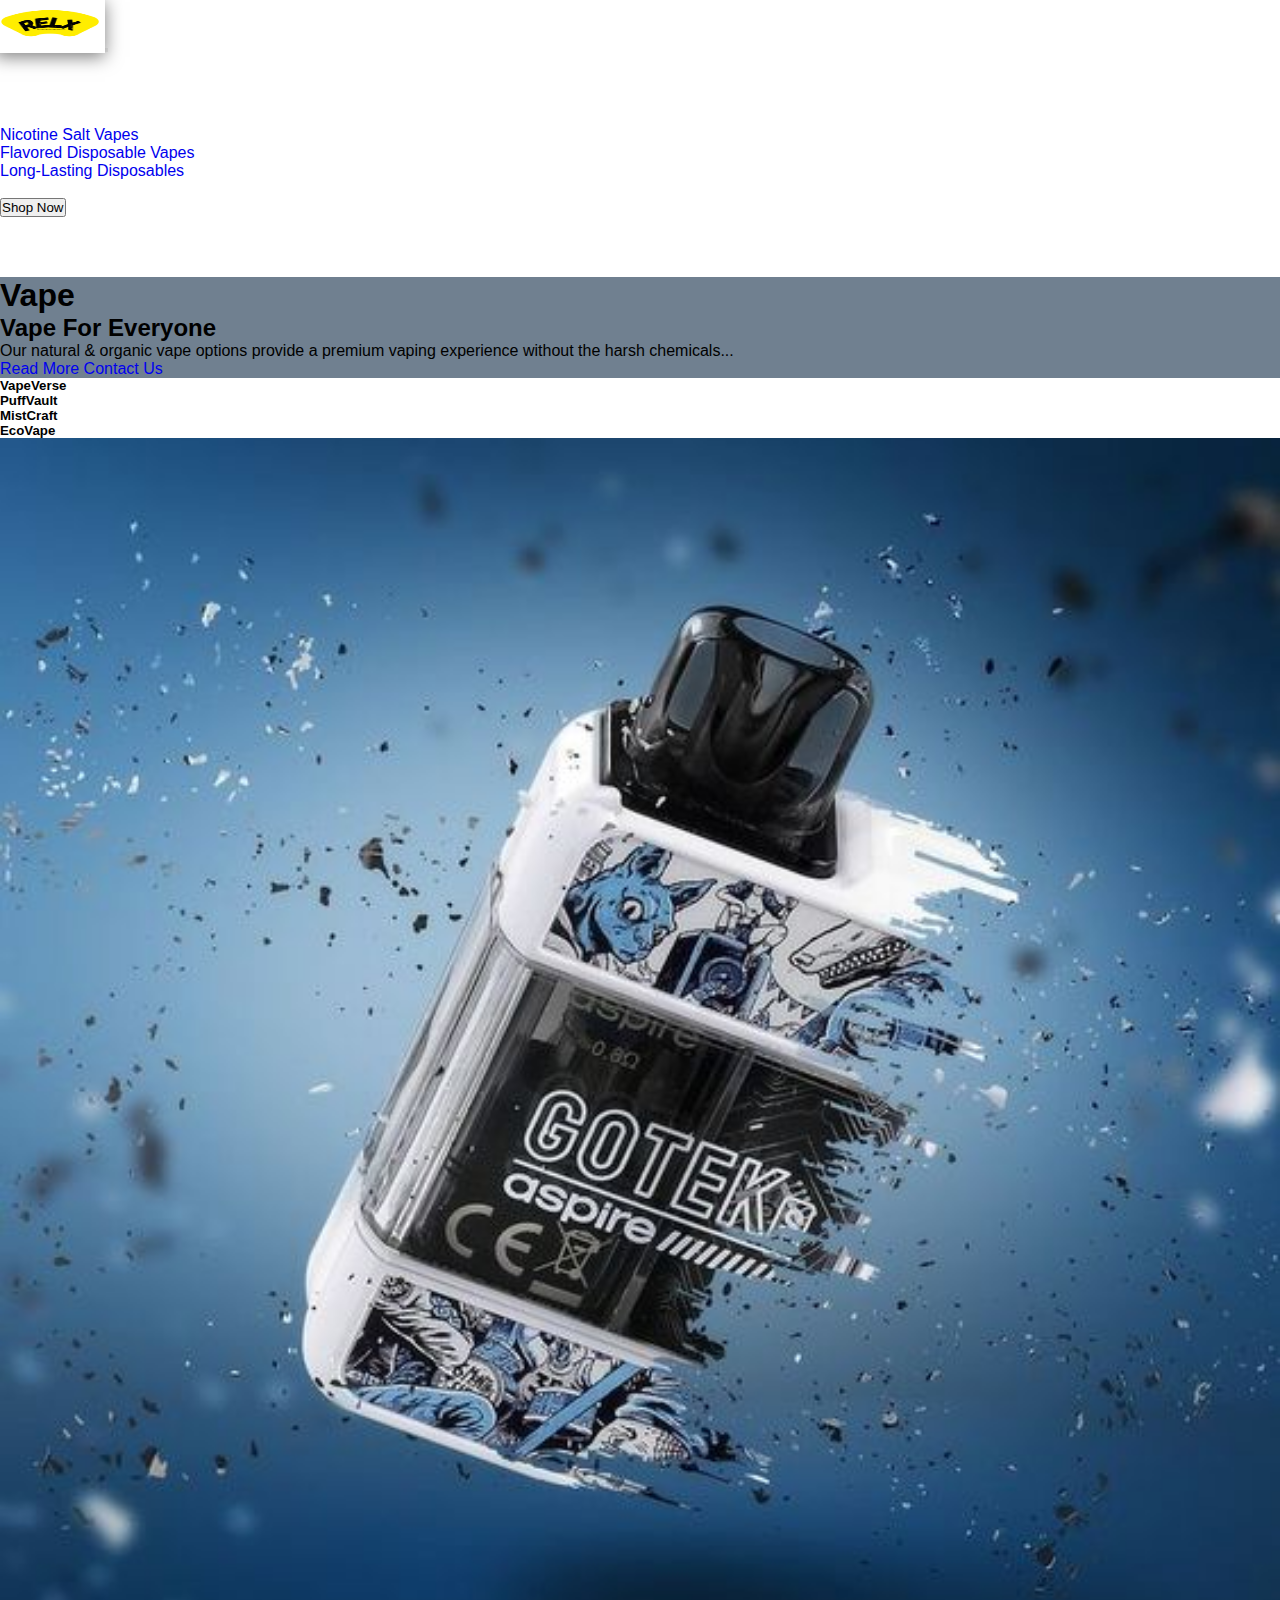
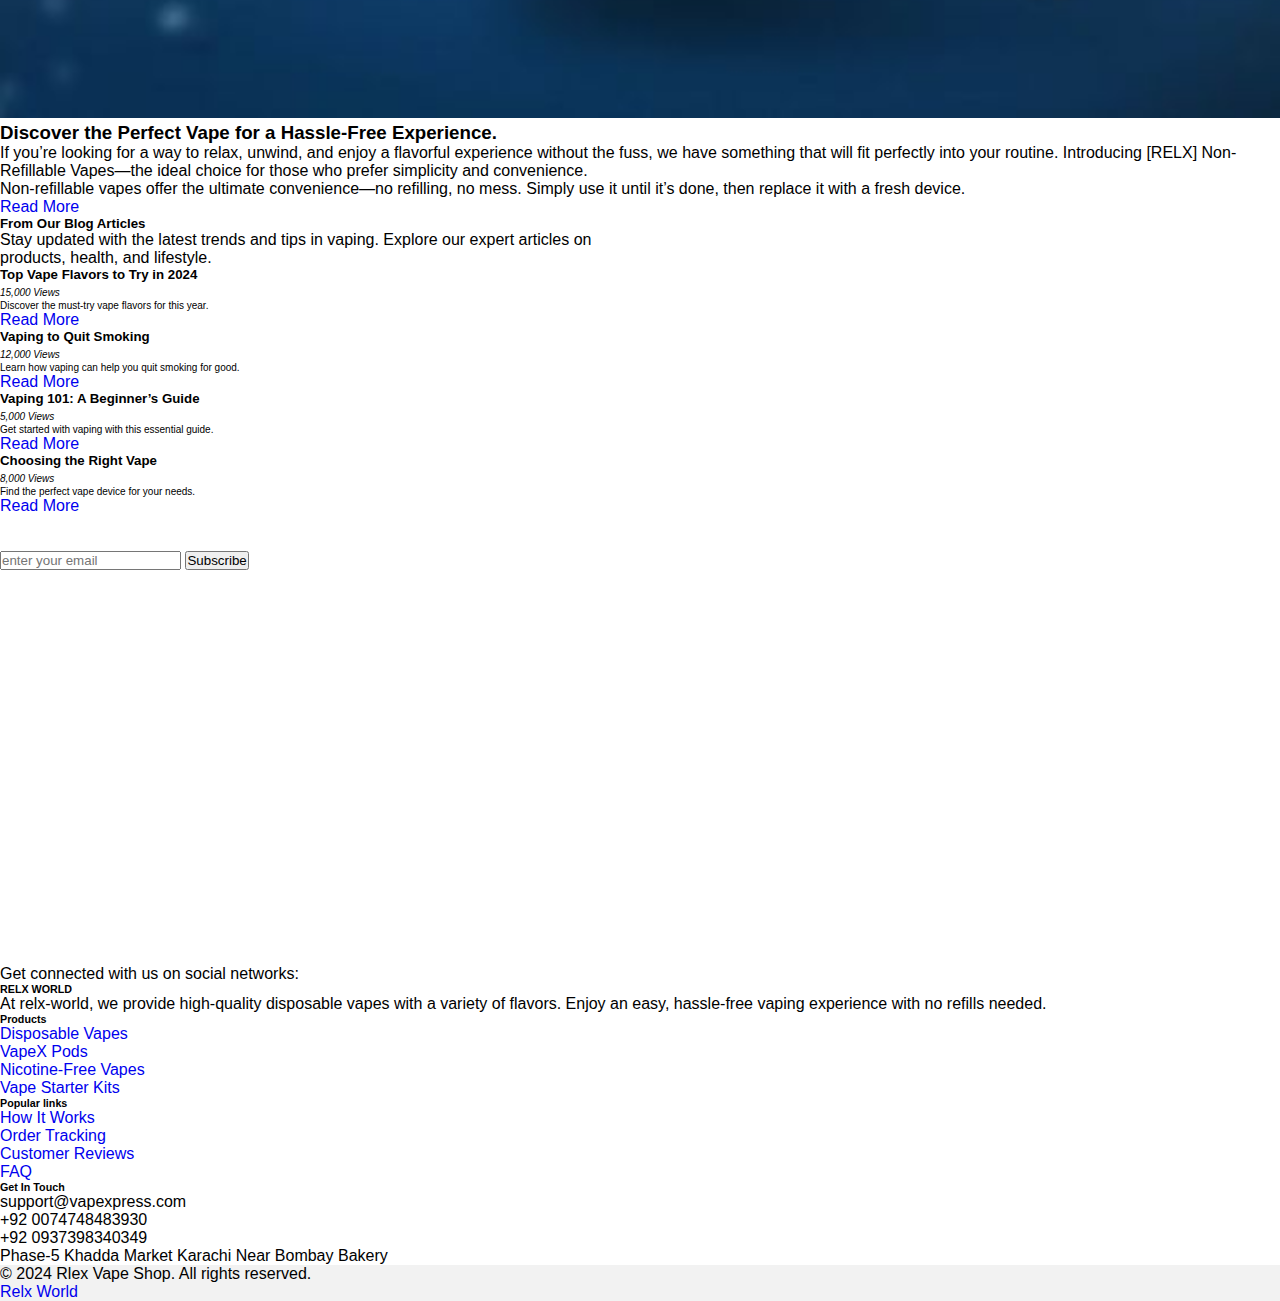
<file: index.html>
<!DOCTYPE html>
  <html lang="en">
    <head>
      <meta charset="UTF-8">
      <meta name="viewport" content="width=device-width, initial-scale=1.0">
      <title>Rlex Vape Shop</title>
      <link rel="icon" href="images/favion.jpg">
      <!-- Font Awesome -->
      <link rel="stylesheet" href="https://cdnjs.cloudflare.com/ajax/libs/font-awesome/6.7.1/css/all.min.css" integrity="sha512-5Hs3dF2AEPkpNAR7UiOHba+lRSJNeM2ECkwxUIxC1Q/FLycGTbNapWXB4tP889k5T5Ju8fs4b1P5z/iB4nMfSQ==" crossorigin="anonymous" referrerpolicy="no-referrer" />
      <!-- External CSS -->
      <link rel="stylesheet" href="style.css">
      <!-- Bootstrap -->
      <link href="https://cdn.jsdelivr.net/npm/bootstrap@5.0.2/dist/css/bootstrap.min.css" rel="stylesheet" integrity="sha384-EVSTQN3/azprG1Anm3QDgpJLIm9Nao0Yz1ztcQTwFspd3yD65VohhpuuCOmLASjC" crossorigin="anonymous">
      <!-- Animate.css -->
      <link rel="stylesheet" href="https://cdnjs.cloudflare.com/ajax/libs/animate.css/4.1.1/animate.min.css">
      <!-- JQuery -->
      <script src="https://code.jquery.com/jquery-3.6.0.min.js"></script>
    </head>
    <style>
      #button:focus{
        outline: none !important;
        box-shadow: none !important;
        border: none !important;
      }
      @keyframes slideFromRight {
          0% {
            transform: translateX(100%);
            opacity: 0;
          }
          100% {
            transform: translateX(0);
            opacity: 1;
          }
        }

        .animate-slide-right {
          animation: slideFromRight 1s ease-out;
        }
    </style>
  <body>
    <nav class="navbar navbar-expand-lg bg-dark fixed-top">
      <div class="container-fluid">
        <a class="navbar-brand" href="index.html">
          <img src="images/logo.png" class="img-fluid" style="width: 100px; height: 50px;" alt="Logo">
        </a>
        <button class="navbar-toggler" type="button" data-bs-toggle="collapse" data-bs-target="#navbarNav" aria-controls="navbarNav" aria-expanded="false" aria-label="Toggle navigation">
          <i class="fa-solid fa-bars"></i>
        </button>
        <div class="collapse navbar-collapse" id="navbarNav">
          <ul class="navbar-nav ms-auto me-5 mb-2 mb-lg-0">
            <li class="nav-item"><a class="nav-link" href="index.html">Home</a></li>
            <li class="nav-item"><a class="nav-link" href="about.html">About Us</a></li>
            <li class="nav-item"><a class="nav-link" href="product.html">Products</a></li>
            <li class="nav-item dropdown">
              <a class="nav-link dropdown-toggle" href="#" id="categoriesDropdown" role="button" data-bs-toggle="dropdown" aria-expanded="false">Categories</a>
              <ul class="dropdown-menu" aria-labelledby="categoriesDropdown">
                <li><a class="dropdown-item" href="categoryOne.html">Nicotine Salt Vapes</a></li>
                <li><a class="dropdown-item" href="categoryTwo.html">Flavored Disposable Vapes</a></li>
                <li><a class="dropdown-item" href="categoryThree.html">Long-Lasting Disposables</a></li>
              </ul>
            </li>
            <li class="nav-item"><a class="nav-link" href="contact.html">Contact Us</a></li>
            <button id="button" class="btn btn-outline-primary py-2 px-4">Shop Now</button>
          </ul>
        </div>
      </div>
    </nav>
  <!-- main Section  -->
  <div class="container-fluid py-5" style="background-color: slategray; margin-top: 60px;">
    <div class="row py-5 align-items-center">
      <div class="col-lg-6">
        <h1 class="fw-bolder animate__animated animate__bounce">Vape</h1>
        <h2 class="fw-bold animate__animated animate__bounce">Vape For Everyone</h2>
        <p class="fw-light animate-slide-right">Our natural & organic vape options provide a premium vaping experience without the harsh chemicals...</p>
        <div class="d-flex">
          <a href="readMore.html" class="btn btn-outline-dark py-2 px-4 me-3">Read More</a>
          <a href="contact.html" class="btn btn-outline-dark py-2 px-4">Contact Us</a>
        </div>
      </div>
    </div>
  </div>
  
  <!-- Three Card icons -->
  <div class="container-fluid py-3 mb-5">
    <div class="row">
      <div class="col-lg-3 col-md-6 col-sm-12 mb-2">
        <div class="position-relative bg-dark text-center p-3">
          <div class="border py-5 px-3">
            <i class="fas fa-cloud fa-3x text-primary animated jello infinite"></i>
            <h5 class="text-white mb-0">VapeVerse</h5>
          </div>
        </div>
      </div>
      <div class="col-lg-3 col-md-6 col-sm-12 mb-2">
        <div class="position-relative bg-dark text-center p-3">
          <div class="border py-5 px-3">
            <i class="fas fa-box fa-3x text-primary animated jello infinite"></i>
            <h5 class="text-white mb-0">PuffVault</h5>
          </div>
        </div>
      </div>
      <div class="col-lg-3 col-md-6 col-sm-12 mb-2">
        <div class="position-relative bg-dark text-center p-3">
          <div class="border py-5 px-3">
            <i class="fas fa-wind fa-3x text-primary animated jello infinite"></i>
            <h5 class="text-white mb-0">MistCraft</h5>
          </div>
        </div>
      </div>
      <div class="col-lg-3 col-md-6 col-sm-12">
        <div class="position-relative bg-dark text-center p-3">
          <div class="border py-5 px-3">
            <i class="fas fa-leaf fa-3x text-primary animated jello infinite"></i>
            <h5 class="text-white mb-0">EcoVape</h5>
          </div>
        </div>
      </div>
    </div>
  </div>
  <!-- Discover section -->
  <div class="container-fluid py-5">
    <div class="row g-3">
      <div class="col-lg-6 col-md-6 col-sm-12">
        <img src="images/vape-6.jpg" alt="" style="width: 100%;">
      </div>
      <div class="col-lg-6 col-md-6 col-sm-12">
        <div class="content">
          <h3 class="text-uppercase fw-bold">Discover the Perfect Vape <span class="text-primary">for a Hassle-Free Experience.</span></h3>
          <p>If you’re looking for a way to relax, unwind, and enjoy a flavorful experience without the fuss, we have something that will fit perfectly into your routine. Introducing [RELX] Non-Refillable Vapes—the ideal choice for those who prefer simplicity and convenience.</p>  
          <p class="d-none d-md-block ">Non-refillable vapes offer the ultimate convenience—no refilling, no mess. Simply use it until it’s done, then replace it with a fresh device. </p>
          <a href="readMore.html" class="animated jello infinite fw-bold btn btn-outline-dark">Read More</a>
        </div>
      </div>
    </div>
  </div>
  <!-- benificts of vape section -->
  <div class="container-fluid">
    <div class="container py-5">
      <div class="mx-auto text-center mb-5" style="max-width: 600px;">
        <h5 class="fw-bold">From Our <span class="text-primary fw-bold">Blog Articles</span></h5>
        <p class="fw-bold">Stay updated with the latest trends and tips in vaping. Explore our expert articles on products, health, and lifestyle.</p>
      </div>
      <div class="row g-4 text-align-center">
        <div class="col-lg-3 col-md-6 col-sm-12">
          <div class="card">
            <div class="card-body feature-item">
              <h5 class="fw-bold">Top Vape Flavors to Try in 2024</h5>
              <div class="d-flex">
                <i class="fa-solid fa-eye mt-2 ms-1 text-muted mb-2"><span class="ms-1">15,000 Views</span></i>
              </div>
              <p class="text-muted fw-bold" style="font-size: 10px;">Discover the must-try vape flavors for this year.</p>
              <a href="readMore.html" id="button" class="animated jello infinite btn btn-outline-dark">Read More</a>
            </div>
          </div>
        </div>
        <div class="col-lg-3 col-md-6 col-sm-12">
          <div class="card">
            <div class="card-body feature-item">
              <h5 class="fw-bold">Vaping to Quit Smoking</h5>
              <div class="d-flex">
                <i class="fa-solid fa-eye mt-2 ms-1 text-muted mb-2"><span class="ms-1">12,000 Views</span></i>
              </div>
              <p class="text-muted fw-bold" id="button" style="font-size: 10px;">Learn how vaping can help you quit smoking for good.</p>
              <a href="readMore.html" class="animated jello infinite btn btn-outline-dark">Read More</a>
            </div>
          </div>
        </div>
        <div class="col-lg-3 col-md-6 col-sm-12">
          <div class="card">
            <div class="card-body feature-item">
              <h5 class="fw-bold">Vaping 101: A Beginner’s Guide</h5>
              <div class="d-flex">
                <i class="fa-solid fa-eye mt-2 ms-1 text-muted mb-2"><span class="ms-1">5,000 Views</span></i>
              </div>
              <p class="text-muted fw-bold" style="font-size: 10px;">Get started with vaping with this essential guide.</p>
              <a href="readMore.html" id="button" class="animated jello infinite btn btn-outline-dark">Read More</a>
            </div>
          </div>
        </div>
        <div class="col-lg-3 col-md-6 col-sm-12">
          <div class="card">
            <div class="card-body feature-item">
              <h5 class="fw-bold">Choosing the Right Vape </h5>
              <div class="d-flex">
                <i class="fa-solid fa-eye mt-2 ms-1 text-muted mb-2"><span class="ms-1">8,000 Views</span></i>
              </div>
              <p class="text-muted fw-bold" style="font-size: 10px;">Find the perfect vape device for your needs.</p>
              <a href="readMore.html" id="button" class="animated jello infinite btn btn-outline-dark">Read More</a>
            </div>
          </div>
        </div>
      </div>
    </div>
  </div>
  <!-- Your existing subscription form in index.html -->
  <div class="container-fluid mb- py-5 bg-dark" style="width: 100%; height: 50vh;">
    <div class="container">
      <div class="text-center">
        <h4 style="color: white;" class="fw-bold mt-3">Let's Subscribe To The Newsletter</h4>
        <p class="text-md-e" style="color: white;">Subscribe now to get a 30% discount on any of our products</p>
        <div class="input-group">
          <input type="email" id="emailInput" class="form-control" placeholder="enter your email" required>
          <span class="input-group-text">
            <i class="fas fa-envelope animated jello infinite"></i>
          </span>
          <button class="btn btn-outline-light" id="subscribeButton"  onclick="handleSubscription()">Subscribe</button>
        </div>
      </div>
    </div>
  </div>
  <!-- footer section -->
  <footer class="text-center text-lg-start bg-dark text-muted">
    <!-- Section: Social media -->
    <section class="d-flex justify-content-center justify-content-lg-between p-4 border-bottom">
      <div class="me-5 d-none d-lg-block">
        <span>Get connected with us on social networks:</span>
      </div>
      <div>
        <a href="" class="me-4 text-reset">
          <i class="fab fa-facebook-f  animated jello infinite"></i>
        </a>
        <a href="" class="me-4 text-reset">
          <i class="fab fa-twitter  animated jello infinite"></i>
        </a>
        <a href="" class="me-4 text-reset">
          <i class="fab fa-google  animated jello infinite"></i>
        </a>
        <a href="" class="me-4 text-reset">
          <i class="fab fa-instagram  animated jello infinite"></i>
        </a>
        <a href="" class="me-4 text-reset">
          <i class="fab fa-linkedin  animated jello infinite "></i>
        </a>
      </div>
    </section>    
    <section>
      <div class="container text-center text-md-start mt-5">
        <div class="row mt-3">
          <div class="col-md-3 col-lg-4 col-xl-3 mx-auto mb-4">
            <h6 class="text-uppercase fw-bold mb-4 d-flex">
              <p class="text-white text-muted">RELX WORLD</p>
            </h6>
            <p>
              At relx-world, we provide high-quality disposable vapes with a variety of flavors. Enjoy an easy, hassle-free vaping experience with no refills needed.
            </p>
          </div>
          <div class="col-md-2 col-lg-2 col-xl-2 mx-auto mb-4">
            <h6 class="text-uppercase fw-bold mb-4 text-white text-muted">
              Products
            </h6>
            <p>
              <a href="#!" class="text-reset text-decoration-none">Disposable Vapes</a>
            </p>
            <p>
              <a href="#!" class="text-reset text-decoration-none">VapeX Pods</a>
            </p>
            <p>
              <a href="#!" class="text-reset text-decoration-none">Nicotine-Free Vapes</a>
            </p>
            <p>
              <a href="#!" class="text-reset text-decoration-none">Vape Starter Kits</a>
            </p>
          </div>
          <div class="col-md-3 col-lg-2 col-xl-2 mx-auto mb-4">
            <!-- Links -->
            <h6 class="text-uppercase fw-bold mb-4 text-white text-muted">
              Popular links
            </h6>
            <p>
              <a href="#!" class="text-reset text-decoration-none">How It Works</a>
            </p>
            <p>
              <a href="#!" class="text-reset text-decoration-none">Order Tracking</a>
            </p>
            <p>
              <a href="#!" class="text-reset text-decoration-none">Customer Reviews</a>
            </p>
            <p>
              <a href="#!" class="text-reset text-decoration-none">FAQ</a>
            </p>
          </div>
          <div class="col-md-4 col-lg-3 col-xl-3 mx-auto mb-md-0 mb-4">
            <h6 class="text-uppercase fw-bold mb-4 text-white text-muted">Get In Touch</h6>
            <p>
              <i class="fas fa-envelope me-3"></i>
              support@vapexpress.com
            </p>
            <p><i class="fas fa-phone me-3"></i> +92 0074748483930</p>
            <p><i class="fas fa-print me-3"></i> +92 0937398340349</p>
            <p><i class="fas fa-home me-3"></i> Phase-5 Khadda Market Karachi Near Bombay Bakery</p>
          </div>
        </div>
      </div>
    </section>
    <div class="text-center p-4  animated jello "  style="background-color: rgba(0, 0, 0, 0.05);">
      <p class="text-light ">© 2024 Rlex Vape Shop. All rights reserved.</p>
      <a target="_blank" class="text-reset fw-bold text-decoration-none " href="ahmedrazakhan1111.github.io/RelxKarachi">Relx World</a>
    </div>
    <a href="#" class="btn btn-lg btn-dark back-to-top"><i class="fa-solid fa-arrow-up"></i></a>
  </footer>

  <!-- javaScript cdn -->
  <script src="https://cdn.jsdelivr.net/npm/bootstrap@5.0.2/dist/js/bootstrap.min.js" integrity="sha384-cVKIPhGWiC2Al4u+LWgxfKTRIcfu0JTxR+EQDz/bgldoEyl4H0zUF0QKbrJ0EcQF" crossorigin="anonymous"></script>
  <script type="text/javascript" src="https://cdn.emailjs.com/dist/email.min.js"></script>

    <script>
      $(window).on('load', function() {
      const header = $("#header");
      const subHeader = $("#subHeader");
      header.addClass("animate__animated animate__slideInRight");
      subHeader.addClass("animate__animated animate__slideInRight");
  });
  function handleSubscription() { 
          const emailInput = document.getElementById('emailInput').value;

          if (emailInput === "") {
            alert("Please enter your email.");
            return;
          }
          window.location.href = "congurates.html";
        }
      ;
    </script>
  </body>
</html>
</file>
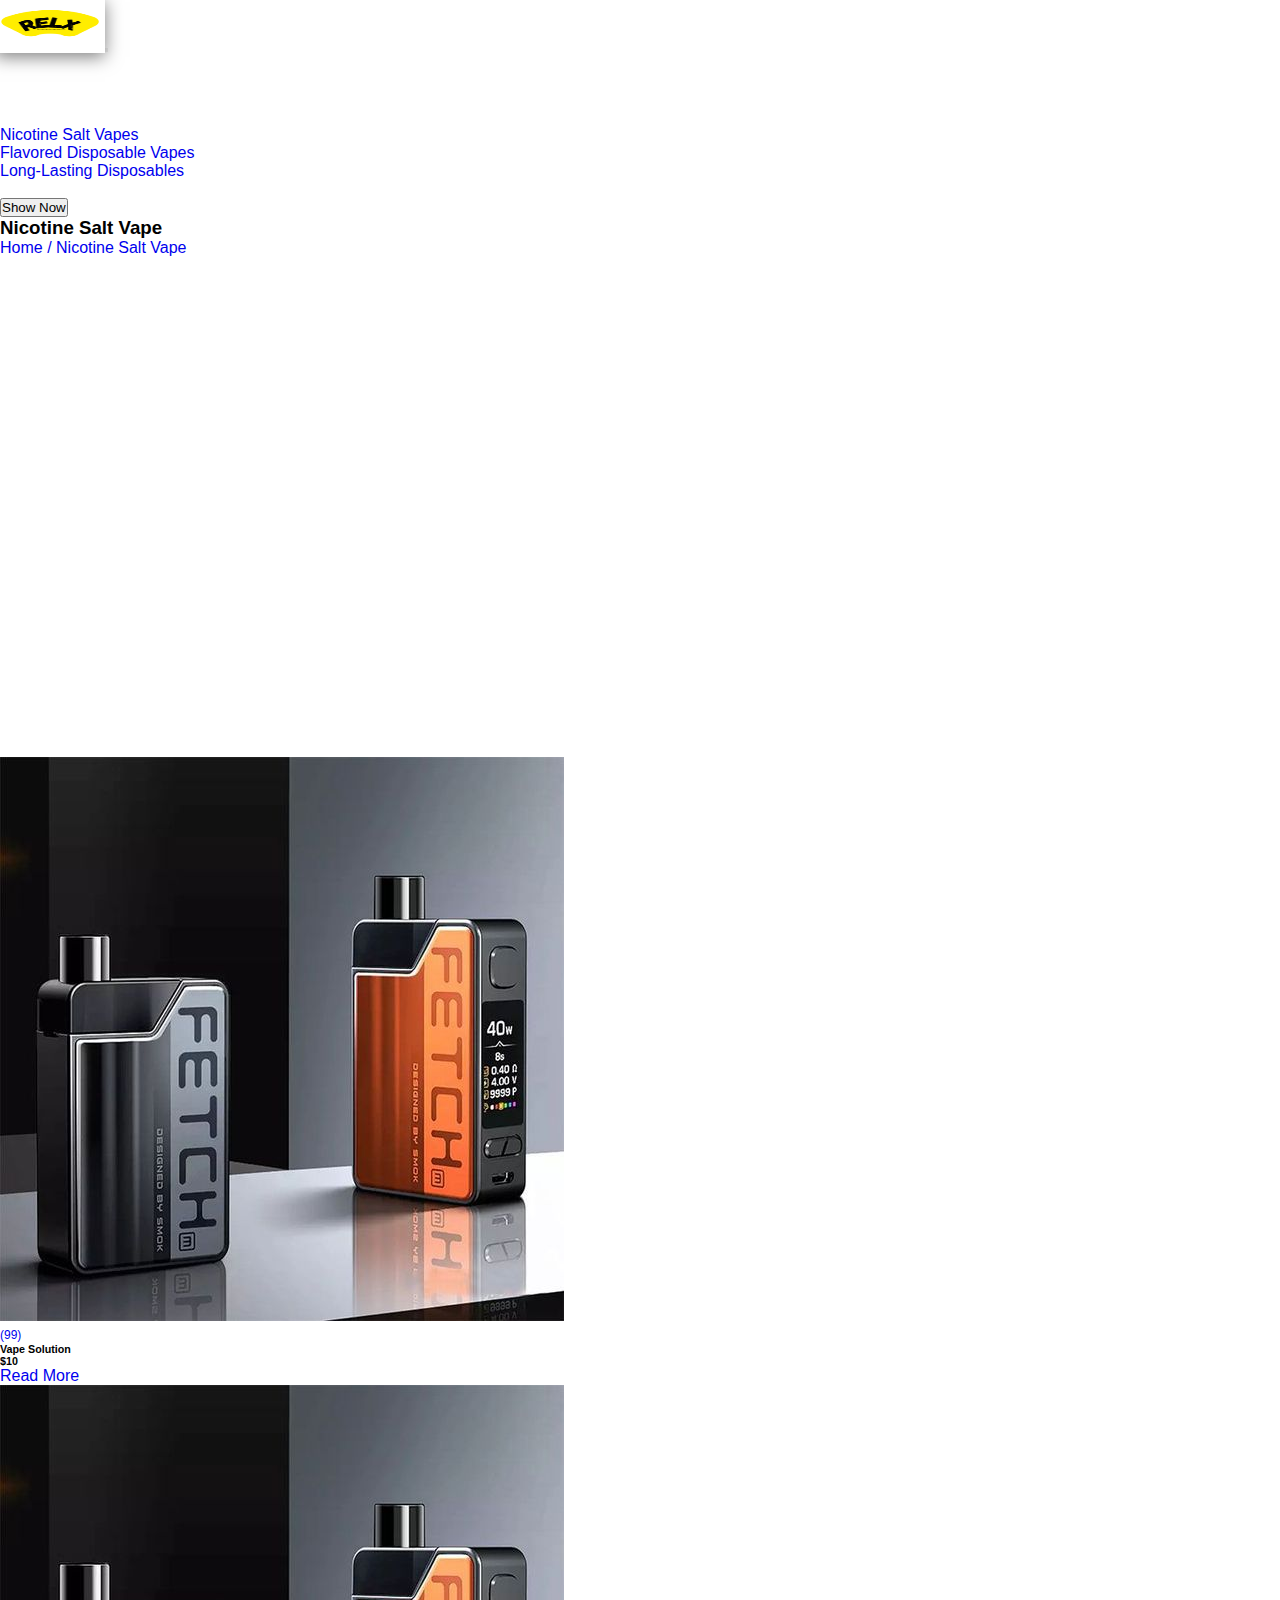
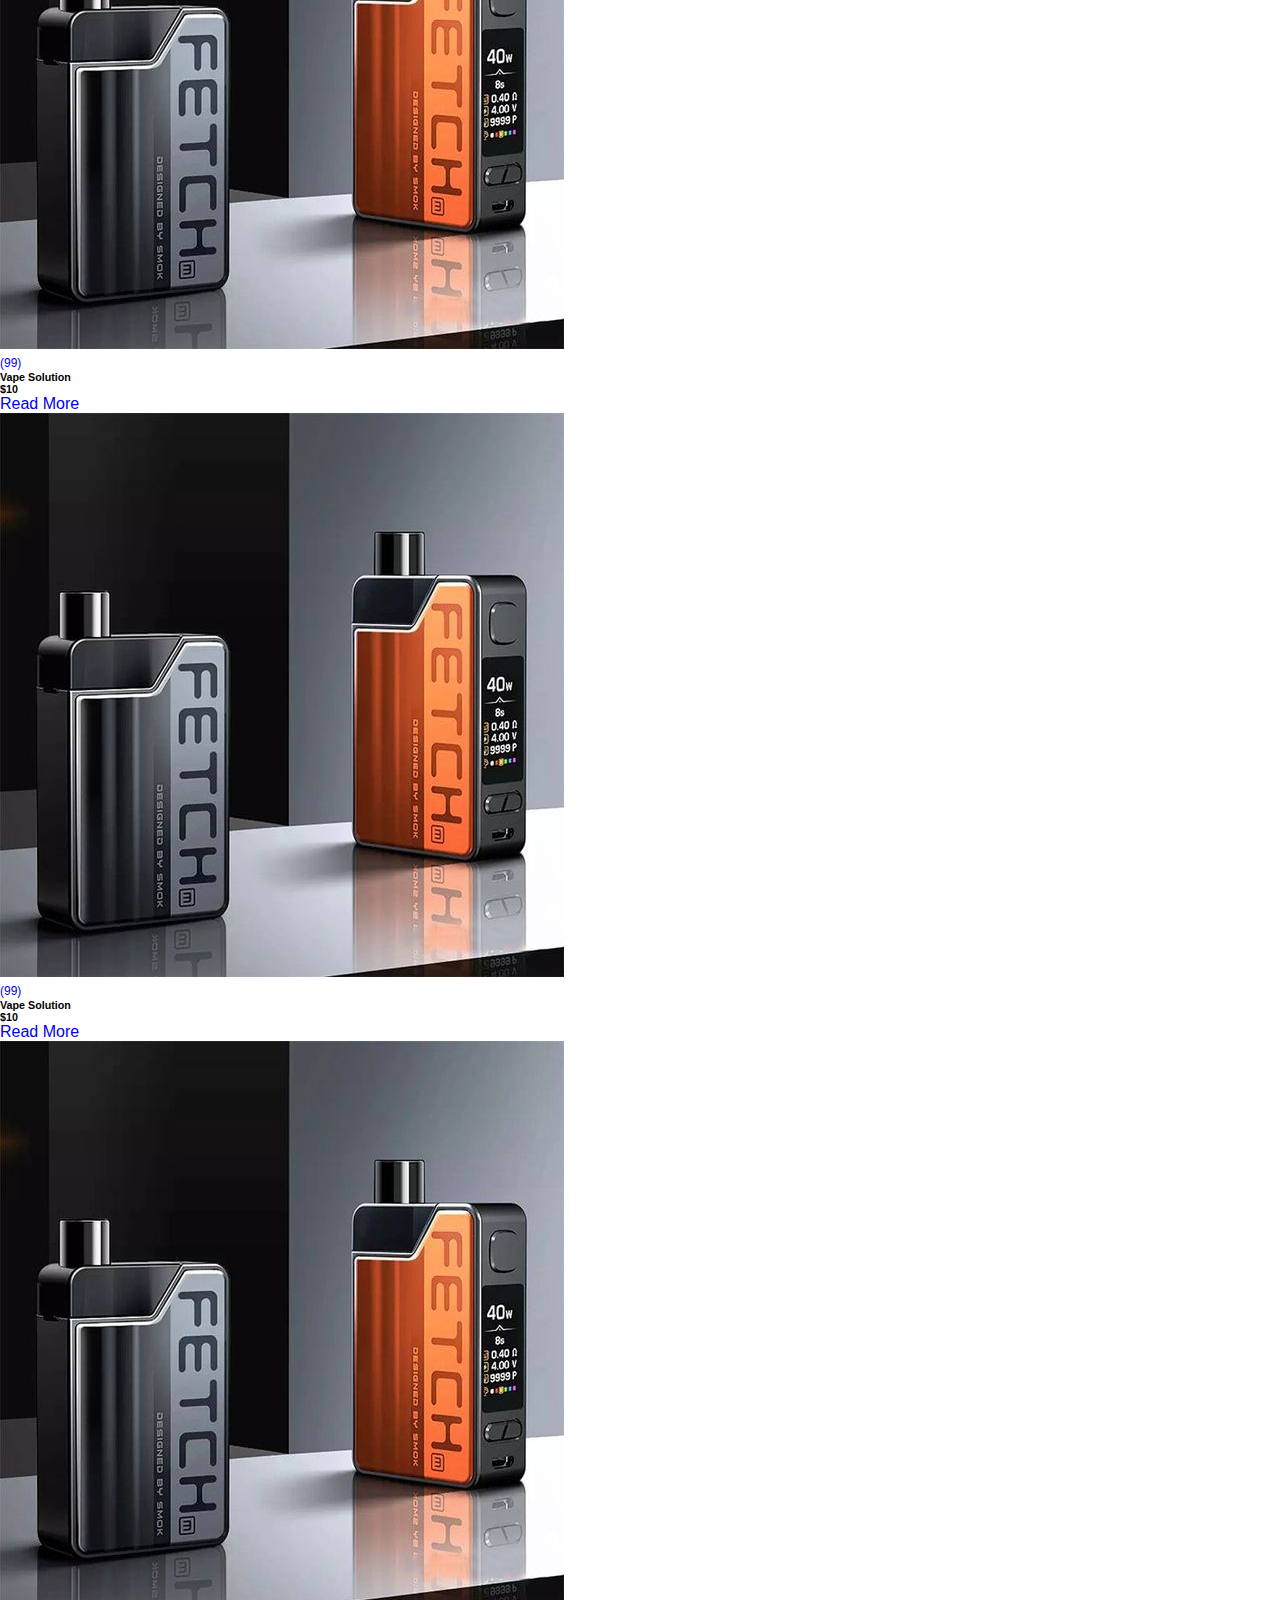
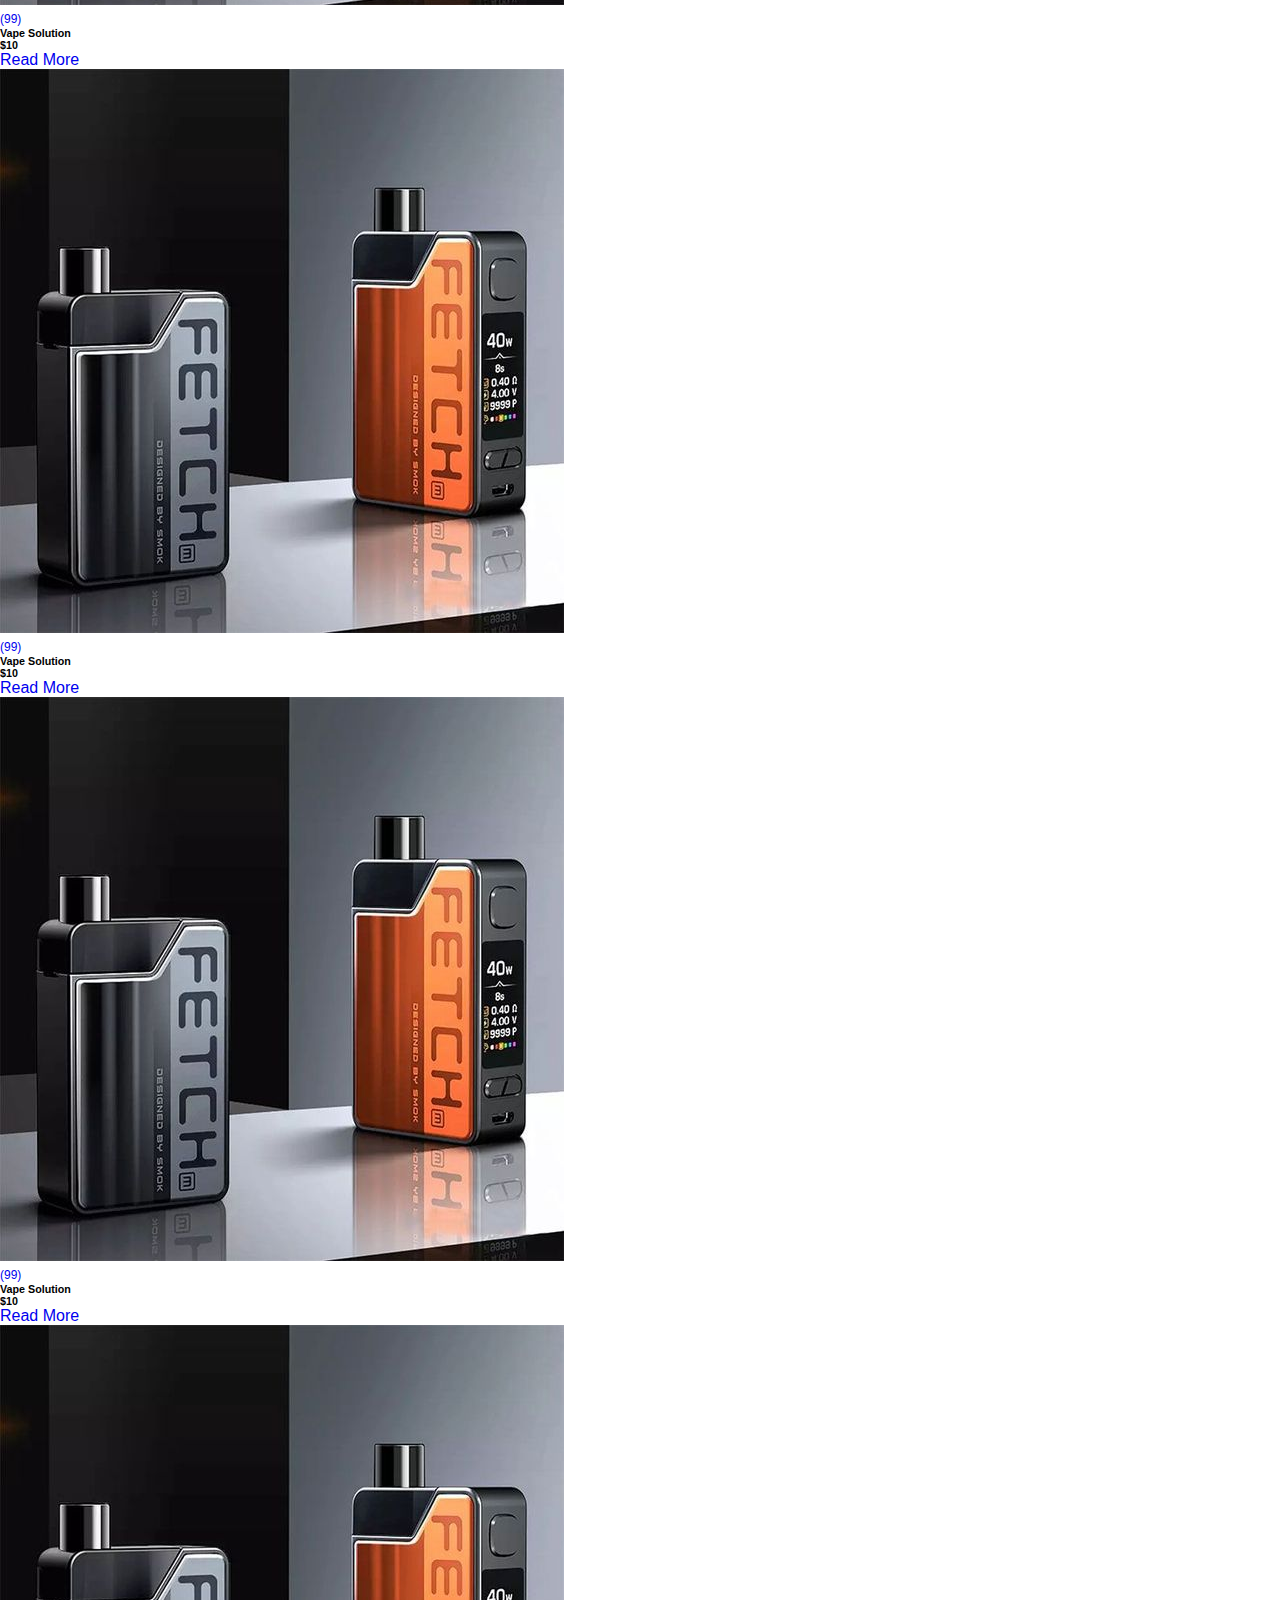
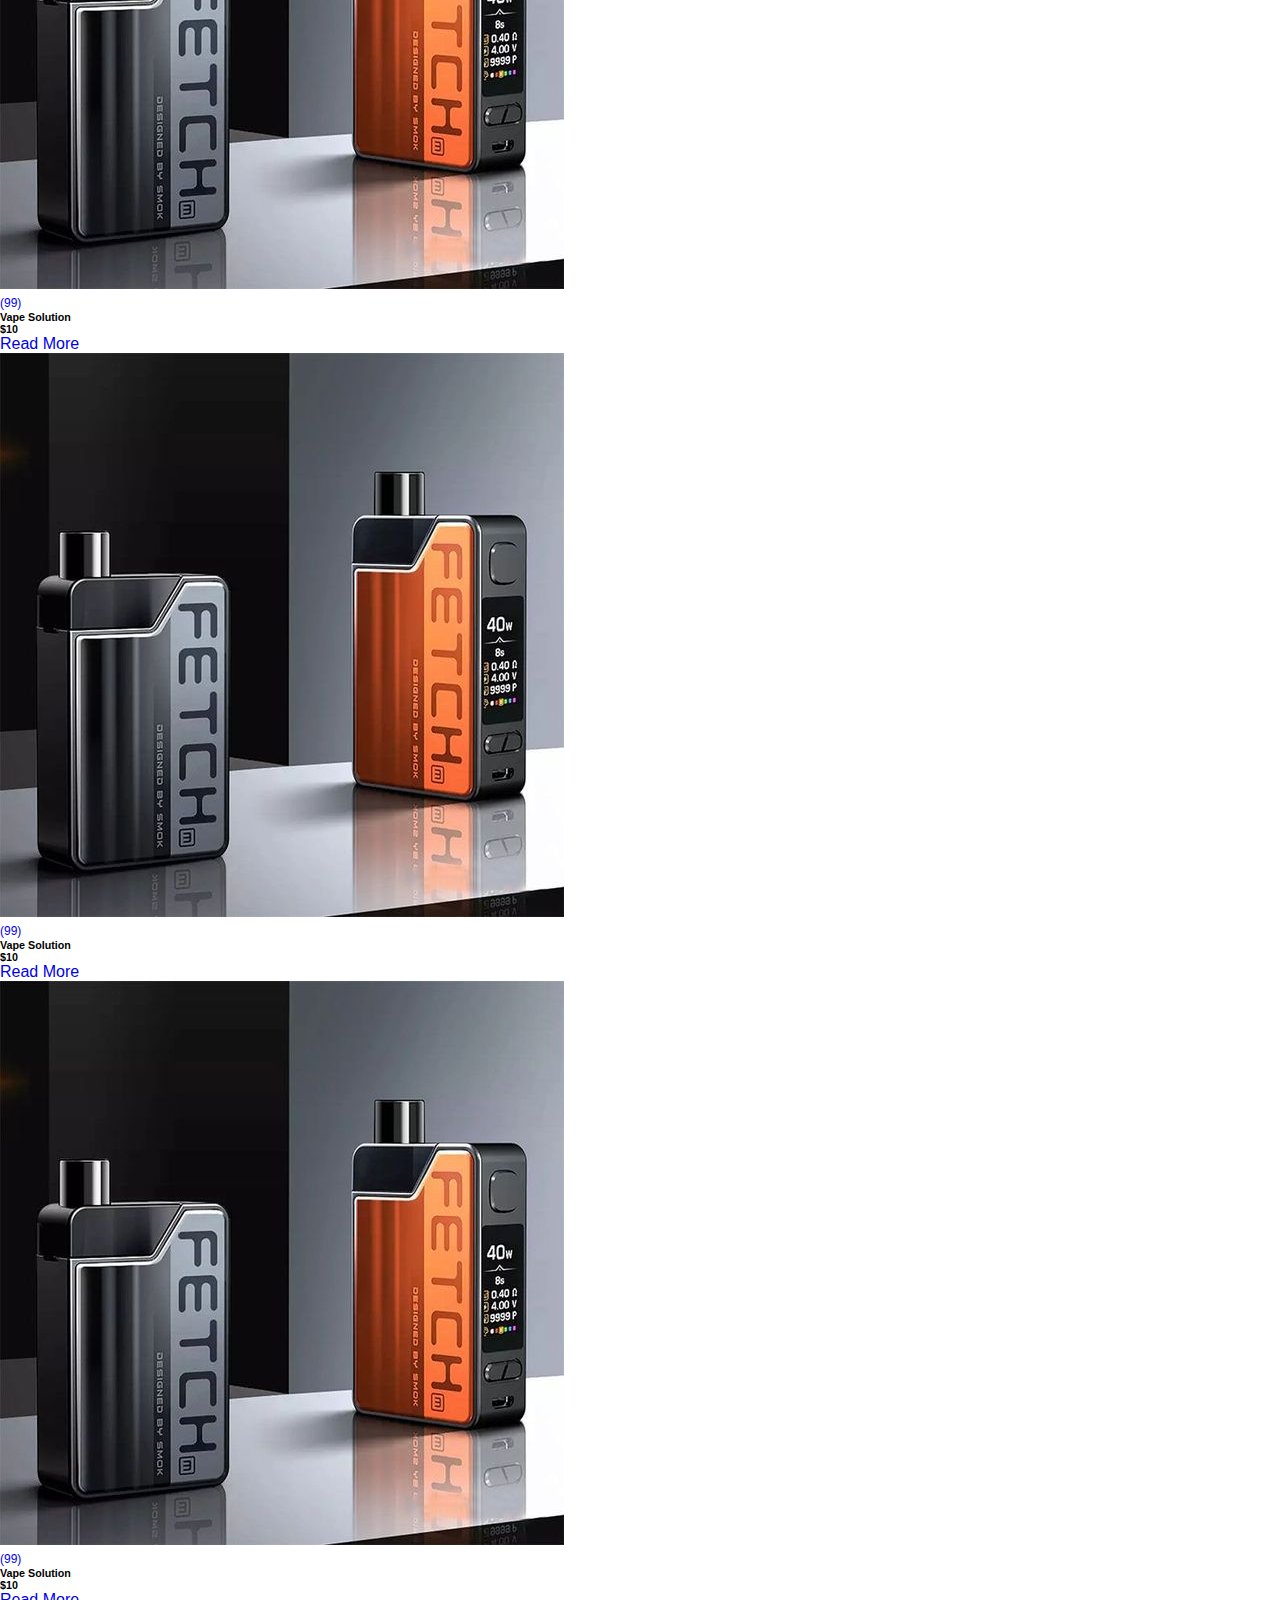
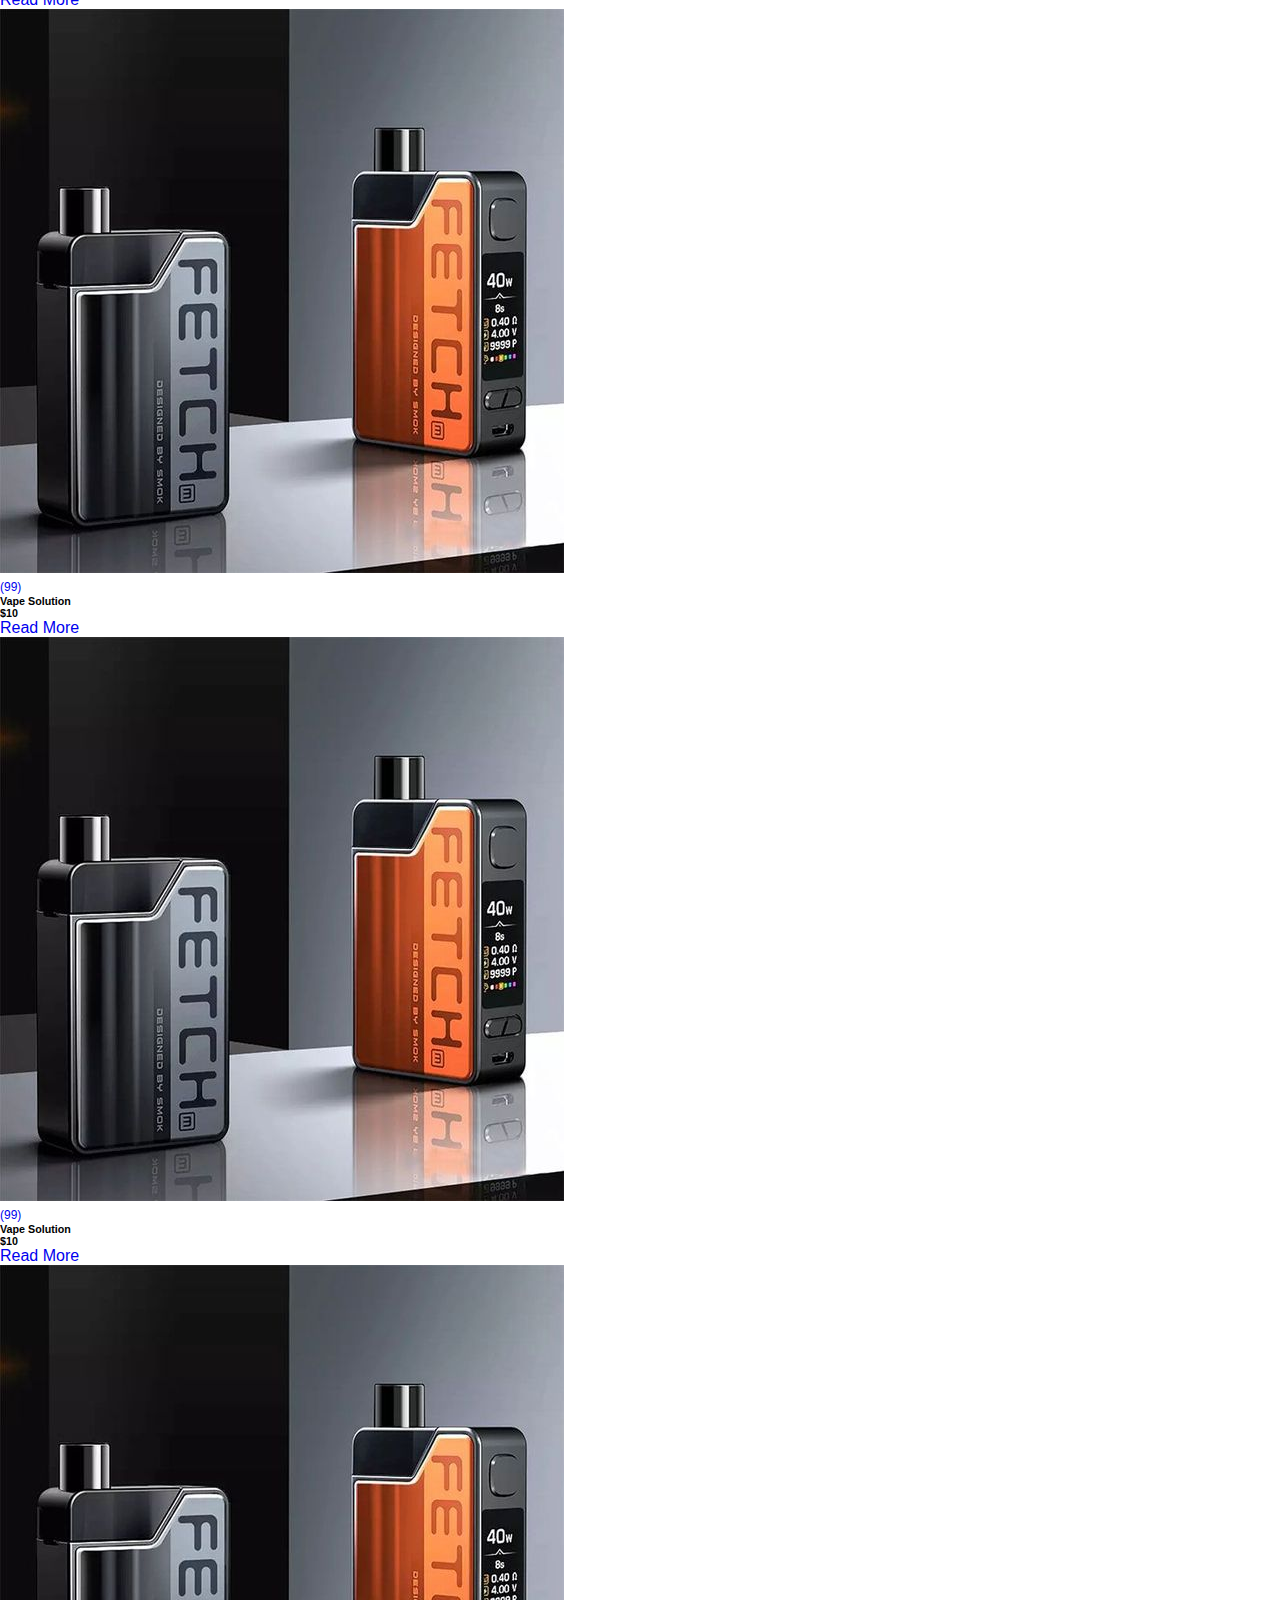
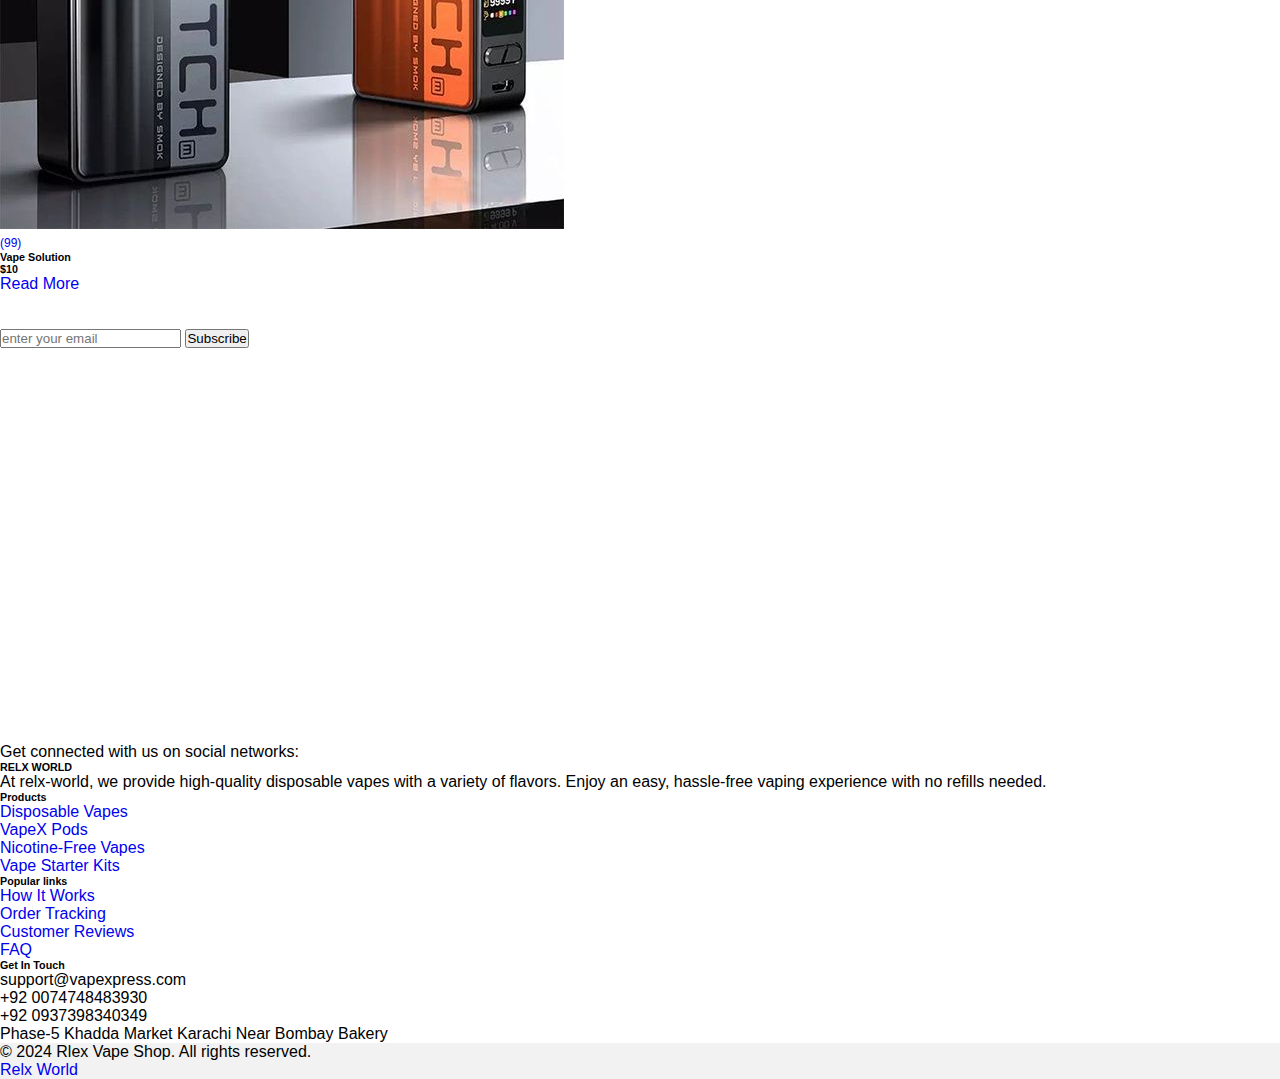
<file: categoryOne.html>
<!DOCTYPE html>
<html lang="en">
<head>
    <meta charset="UTF-8">
    <meta name="viewport" content="width=device-width, initial-scale=1.0">
    <title>Category One </title>
    <link rel="icon" href="images/favion.jpg">
    <!-- Font Awesome -->
    <link rel="stylesheet" href="https://cdnjs.cloudflare.com/ajax/libs/font-awesome/6.7.1/css/all.min.css" integrity="sha512-5Hs3dF2AEPkpNAR7UiOHba+lRSJNeM2ECkwxUIxC1Q/FLycGTbNapWXB4tP889k5T5Ju8fs4b1P5z/iB4nMfSQ==" crossorigin="anonymous" referrerpolicy="no-referrer" />
    <!-- External CSS -->
    <link rel="stylesheet" href="style.css">
    <!-- Bootstrap -->
    <link href="https://cdn.jsdelivr.net/npm/bootstrap@5.0.2/dist/css/bootstrap.min.css" rel="stylesheet" integrity="sha384-EVSTQN3/azprG1Anm3QDgpJLIm9Nao0Yz1ztcQTwFspd3yD65VohhpuuCOmLASjC" crossorigin="anonymous">
    <!-- Animate.css -->
    <link rel="stylesheet" href="https://cdnjs.cloudflare.com/ajax/libs/animate.css/4.1.1/animate.min.css">
    <!-- JQuery -->
    <script src="https://code.jquery.com/jquery-3.6.0.min.js"></script>
<body>
    <nav class="navbar navbar-expand-lg bg-dark fixed-top">
        <div class="container-fluid">
          <a class="navbar-brand" href="index.html" target="_self">
              <img src="images/logo.png" class="img-fluid" style="width: 100px; height: 50px;" alt="">
          </a>
          <button class="navbar-toggler" type="button" data-bs-toggle="collapse" data-bs-target="#navbarSupportedContent" aria-controls="navbarSupportedContent" aria-expanded="false" aria-label="Toggle navigation">
              <i class="icon fa-solid fa-bars"></i></button>
          <div class="collapse navbar-collapse" id="navbarSupportedContent">
            <ul class="navbar-nav ms-auto me-5 mb-2 mb-lg-0">
              <li class="nav-item">
                <a class="nav-link " aria-current="page" href="index.html">Home</a>
              </li>
              <li class="nav-item">
                <a class="nav-link" aria-current="page" href="about.html">About Us</a>
              </li>
              <li class="nav-item">
                <a href="product.html" class="nav-link" aria-current="page" >Products</a>
              </li>
              <li class="nav-item dropdown">
                <a class="nav-link dropdown-toggle" aria-current="page" href="#" role="button" data-bs-toggle="dropdown" aria-expanded="false">
                  Categories
                </a>
                <ul class="dropdown-menu">
                  <li><a class="dropdown-item text-dark" target="_blank" href="categoryOne.html">Nicotine Salt Vapes</a></li>
                  <li><a class="dropdown-item text-dark" href="categoryTwo.html">Flavored Disposable Vapes</a></li>
                  <li><a class="dropdown-item text-dark" href="categoryThree.html">Long-Lasting Disposables</a></li>
                </ul>
              </li>
              <li class="nav-item">
                  <a href="contact.html" aria-current="page" class="nav-link">Contact Us</a>
              </li>
              <button class=" animated jello infinite btn btn-outline-primary py-2 px-4 d-none d-lg-inline-block" onclick="this.blur()">Show Now</button>
            </ul>
          </div>
        </div>
    </nav>
    <!-- Header section -->
    <header class="container-fluid bg-dark" style="width: 100; height: 60vh;">
        <div class="container py-5">
           <div class="row">
            <div class="col-lg-12 col-sm-12 col-md-12">
                <div class="content text-center py-5">
                    <h3 class="mt-5 text-white fw-bold text-uppercase">Nicotine Salt Vape</h3>
                    <a href="index.html" target="_blank" class="text-white text-decoration-none animated jello ">Home /</a>
                    <a href="categoryOne.html" class="text-white text-decoration-none animated jello">Nicotine Salt Vape</a>
                </div>
            </div>
           </div>
        </div>
    </header>
    <!-- Category one  -->
    <div class="container-fluid py-5 px-5">
        <div class="row g-2">
            <div class="col-lg-3 col-md-6 col-sm-12">
                <div class="card shadow">
                    <img src="images/vape-9.jpg" class="rounded" alt="Vape Image">
                    <div class="card-body text-center">
                        <div class="d-flex justify-content-center align-items-center">
                            <i class="fa-solid fa-star"></i>
                            <i class="fa-solid fa-star"></i>
                            <i class="fa-solid fa-star"></i>
                            <i class="fa-solid fa-star"></i>
                            <a href="#" class="text-decoration-none text-dark ms-1" style="font-size: 12px;">(99)</a>
                        </div>
                        <h6 class="fw-bold mt-1 fw-b">Vape Solution</h6>
                        <h6 class="fw-bold text-muted">$10</h6>
                        <a href="readMore.html" class="btn btn-outline-dark btn-sm fw-bold py-2 mt-2">Read More</a>
                    </div>
                </div>
            </div>
            <div class="col-lg-3 col-md-6 col-sm-12">
                <div class="card shadow">
                    <img src="images/vape-9.jpg" class="rounded" alt="Vape Image">
                    <div class="card-body text-center">
                        <div class="d-flex justify-content-center align-items-center">
                            <i class="fa-solid fa-star"></i>
                            <i class="fa-solid fa-star"></i>
                            <i class="fa-solid fa-star"></i>
                            <i class="fa-solid fa-star"></i>
                            <a href="#" class="text-decoration-none text-dark ms-1" style="font-size: 12px;">(99)</a>
                        </div>
                        <h6 class="fw-bold mt-1 fw-b">Vape Solution</h6>
                        <h6 class="fw-bold text-muted">$10</h6>
                        <a href="readMore.html" class="btn btn-outline-dark btn-sm fw-bold py-2 mt-2">Read More</a>
                    </div>
                </div>
            </div>
            <div class="col-lg-3 col-md-6 col-sm-12">
                <div class="card shadow">
                    <img src="images/vape-9.jpg" class="rounded" alt="Vape Image">
                    <div class="card-body text-center">
                        <div class="d-flex justify-content-center align-items-center">
                            <i class="fa-solid fa-star"></i>
                            <i class="fa-solid fa-star"></i>
                            <i class="fa-solid fa-star"></i>
                            <i class="fa-solid fa-star"></i>
                            <a href="#" class="text-decoration-none text-dark ms-1" style="font-size: 12px;">(99)</a>
                        </div>
                        <h6 class="fw-bold mt-1 fw-b">Vape Solution</h6>
                        <h6 class="fw-bold text-muted">$10</h6>
                        <a href="readMore.html" class="btn btn-outline-dark btn-sm fw-bold py-2 mt-2">Read More</a>
                    </div>
                </div>
            </div>
            <div class="col-lg-3 col-md-6 col-sm-12">
                <div class="card shadow">
                    <img src="images/vape-9.jpg" class="rounded" alt="Vape Image">
                    <div class="card-body text-center">
                        <div class="d-flex justify-content-center align-items-center">
                            <i class="fa-solid fa-star"></i>
                            <i class="fa-solid fa-star"></i>
                            <i class="fa-solid fa-star"></i>
                            <i class="fa-solid fa-star"></i>
                            <a href="#" class="text-decoration-none text-dark ms-1" style="font-size: 12px;">(99)</a>
                        </div>
                        <h6 class="fw-bold mt-1 fw-b">Vape Solution</h6>
                        <h6 class="fw-bold text-muted">$10</h6>
                        <a href="readMore.html" class="btn btn-outline-dark btn-sm fw-bold py-2 mt-2">Read More</a>
                    </div>
                </div>
            </div>
        </div>
        <div class="row g-2 py-5">
            <div class="col-lg-3 col-md-6 col-sm-12">
                <div class="card shadow">
                    <img src="images/vape-9.jpg" class="rounded" alt="Vape Image">
                    <div class="card-body text-center">
                        <div class="d-flex justify-content-center align-items-center">
                            <i class="fa-solid fa-star"></i>
                            <i class="fa-solid fa-star"></i>
                            <i class="fa-solid fa-star"></i>
                            <i class="fa-solid fa-star"></i>
                            <a href="#" class="text-decoration-none text-dark ms-1" style="font-size: 12px;">(99)</a>
                        </div>
                        <h6 class="fw-bold mt-1 fw-b">Vape Solution</h6>
                        <h6 class="fw-bold text-muted">$10</h6>
                        <a href="readMore.html" class="btn btn-outline-dark btn-sm fw-bold py-2 mt-2">Read More</a>
                    </div>
                </div>
            </div>
            <div class="col-lg-3 col-md-6 col-sm-12">
                <div class="card shadow">
                    <img src="images/vape-9.jpg" class="rounded" alt="Vape Image">
                    <div class="card-body text-center">
                        <div class="d-flex justify-content-center align-items-center">
                            <i class="fa-solid fa-star"></i>
                            <i class="fa-solid fa-star"></i>
                            <i class="fa-solid fa-star"></i>
                            <i class="fa-solid fa-star"></i>
                            <a href="#" class="text-decoration-none text-dark ms-1" style="font-size: 12px;">(99)</a>
                        </div>
                        <h6 class="fw-bold mt-1 fw-b">Vape Solution</h6>
                        <h6 class="fw-bold text-muted">$10</h6>
                        <a href="readMore.html" class="btn btn-outline-dark btn-sm fw-bold py-2 mt-2">Read More</a>
                    </div>
                </div>
            </div>
            <div class="col-lg-3 col-md-6 col-sm-12">
                <div class="card shadow">
                    <img src="images/vape-9.jpg" class="rounded" alt="Vape Image">
                    <div class="card-body text-center">
                        <div class="d-flex justify-content-center align-items-center">
                            <i class="fa-solid fa-star"></i>
                            <i class="fa-solid fa-star"></i>
                            <i class="fa-solid fa-star"></i>
                            <i class="fa-solid fa-star"></i>
                            <a href="#" class="text-decoration-none text-dark ms-1" style="font-size: 12px;">(99)</a>
                        </div>
                        <h6 class="fw-bold mt-1 fw-b">Vape Solution</h6>
                        <h6 class="fw-bold text-muted">$10</h6>
                        <a href="readMore.html" class="btn btn-outline-dark btn-sm fw-bold py-2 mt-2">Read More</a>
                    </div>
                </div>
            </div>
            <div class="col-lg-3 col-md-6 col-sm-12">
                <div class="card shadow">
                    <img src="images/vape-9.jpg" class="rounded" alt="Vape Image">
                    <div class="card-body text-center">
                        <div class="d-flex justify-content-center align-items-center">
                            <i class="fa-solid fa-star"></i>
                            <i class="fa-solid fa-star"></i>
                            <i class="fa-solid fa-star"></i>
                            <i class="fa-solid fa-star"></i>
                            <a href="#" class="text-decoration-none text-dark ms-1" style="font-size: 12px;">(99)</a>
                        </div>
                        <h6 class="fw-bold mt-1 fw-b">Vape Solution</h6>
                        <h6 class="fw-bold text-muted">$10</h6>
                        <a href="readMore.html" class="btn btn-outline-dark btn-sm fw-bold py-2 mt-2">Read More</a>
                    </div>
                </div>
            </div>
        </div>
        <div class="row g-2 py-5">
            <div class="col-lg-3 col-md-6 col-sm-12">
                <div class="card shadow">
                    <img src="images/vape-9.jpg" class="rounded" alt="Vape Image">
                    <div class="card-body text-center">
                        <div class="d-flex justify-content-center align-items-center">
                            <i class="fa-solid fa-star"></i>
                            <i class="fa-solid fa-star"></i>
                            <i class="fa-solid fa-star"></i>
                            <i class="fa-solid fa-star"></i>
                            <a href="#" class="text-decoration-none text-dark ms-1" style="font-size: 12px;">(99)</a>
                        </div>
                        <h6 class="fw-bold mt-1 fw-b">Vape Solution</h6>
                        <h6 class="fw-bold text-muted">$10</h6>
                        <a href="readMore.html" class="btn btn-outline-dark btn-sm fw-bold py-2 mt-2">Read More</a>
                    </div>
                </div>
            </div>
            <div class="col-lg-3 col-md-6 col-sm-12">
                <div class="card shadow">
                    <img src="images/vape-9.jpg" class="rounded" alt="Vape Image">
                    <div class="card-body text-center">
                        <div class="d-flex justify-content-center align-items-center">
                            <i class="fa-solid fa-star"></i>
                            <i class="fa-solid fa-star"></i>
                            <i class="fa-solid fa-star"></i>
                            <i class="fa-solid fa-star"></i>
                            <a href="#" class="text-decoration-none text-dark ms-1" style="font-size: 12px;">(99)</a>
                        </div>
                        <h6 class="fw-bold mt-1 fw-b">Vape Solution</h6>
                        <h6 class="fw-bold text-muted">$10</h6>
                        <a href="readMore.html" class="btn btn-outline-dark btn-sm fw-bold py-2 mt-2">Read More</a>
                    </div>
                </div>
            </div>
            <div class="col-lg-3 col-md-6 col-sm-12">
                <div class="card shadow">
                    <img src="images/vape-9.jpg" class="rounded" alt="Vape Image">
                    <div class="card-body text-center">
                        <div class="d-flex justify-content-center align-items-center">
                            <i class="fa-solid fa-star"></i>
                            <i class="fa-solid fa-star"></i>
                            <i class="fa-solid fa-star"></i>
                            <i class="fa-solid fa-star"></i>
                            <a href="#" class="text-decoration-none text-dark ms-1" style="font-size: 12px;">(99)</a>
                        </div>
                        <h6 class="fw-bold mt-1 fw-b">Vape Solution</h6>
                        <h6 class="fw-bold text-muted">$10</h6>
                        <a href="readMore.html" class="btn btn-outline-dark btn-sm fw-bold py-2 mt-2">Read More</a>
                    </div>
                </div>
            </div>
            <div class="col-lg-3 col-md-6 col-sm-12">
                <div class="card shadow">
                    <img src="images/vape-9.jpg" class="rounded" alt="Vape Image">
                    <div class="card-body text-center">
                        <div class="d-flex justify-content-center align-items-center">
                            <i class="fa-solid fa-star"></i>
                            <i class="fa-solid fa-star"></i>
                            <i class="fa-solid fa-star"></i>
                            <i class="fa-solid fa-star"></i>
                            <a href="#" class="text-decoration-none text-dark ms-1" style="font-size: 12px;">(99)</a>
                        </div>
                        <h6 class="fw-bold mt-1 fw-b">Vape Solution</h6>
                        <h6 class="fw-bold text-muted">$10</h6>
                        <a href="readMore.html" class="btn btn-outline-dark btn-sm fw-bold py-2 mt-2">Read More</a>
                    </div>
                </div>
            </div>
        </div>
    </div>
     <!-- Your existing subscription form in index.html -->
  <div class="container-fluid mb- py-5 bg-dark" style="width: 100%; height: 50vh;">
    <div class="container">
      <div class="text-center">
        <h4 style="color: white;" class="fw-bold mt-3">Let's Subscribe To The Newsletter</h4>
        <p class="text-md-e" style="color: white;">Subscribe now to get a 30% discount on any of our products</p>
        <div class="input-group">
          <input type="email" id="emailInput" class="form-control" placeholder="enter your email" required>
          <span class="input-group-text">
            <i class="fas fa-envelope animated jello infinite"></i>
          </span>
          <button class="btn btn-outline-light" id="subscribeButton"  onclick="handleSubscription()">Subscribe</button>
        </div>
      </div>
    </div>
  </div>
 <!-- footer section -->
 <footer class="text-center text-lg-start bg-dark text-muted">
  <!-- Section: Social media -->
  <section class="d-flex justify-content-center justify-content-lg-between p-4 border-bottom">
    <div class="me-5 d-none d-lg-block">
      <span>Get connected with us on social networks:</span>
    </div>
    <div>
      <a href="" class="me-4 text-reset">
        <i class="fab fa-facebook-f  animated jello infinite"></i>
      </a>
      <a href="" class="me-4 text-reset">
        <i class="fab fa-twitter  animated jello infinite"></i>
      </a>
      <a href="" class="me-4 text-reset">
        <i class="fab fa-google  animated jello infinite"></i>
      </a>
      <a href="" class="me-4 text-reset">
        <i class="fab fa-instagram  animated jello infinite"></i>
      </a>
      <a href="" class="me-4 text-reset">
        <i class="fab fa-linkedin  animated jello infinite "></i>
      </a>
    </div>
  </section>    
  <section>
    <div class="container text-center text-md-start mt-5">
      <div class="row mt-3">
        <div class="col-md-3 col-lg-4 col-xl-3 mx-auto mb-4">
          <h6 class="text-uppercase fw-bold mb-4 d-flex">
            <p class="text-white text-muted">RELX WORLD</p>
          </h6>
          <p>
            At relx-world, we provide high-quality disposable vapes with a variety of flavors. Enjoy an easy, hassle-free vaping experience with no refills needed.
          </p>
        </div>
        <div class="col-md-2 col-lg-2 col-xl-2 mx-auto mb-4">
          <h6 class="text-uppercase fw-bold mb-4 text-white text-muted">
            Products
          </h6>
          <p>
            <a href="#!" class="text-reset text-decoration-none">Disposable Vapes</a>
          </p>
          <p>
            <a href="#!" class="text-reset text-decoration-none">VapeX Pods</a>
          </p>
          <p>
            <a href="#!" class="text-reset text-decoration-none">Nicotine-Free Vapes</a>
          </p>
          <p>
            <a href="#!" class="text-reset text-decoration-none">Vape Starter Kits</a>
          </p>
        </div>
        <div class="col-md-3 col-lg-2 col-xl-2 mx-auto mb-4">
          <!-- Links -->
          <h6 class="text-uppercase fw-bold mb-4 text-white text-muted">
            Popular links
          </h6>
          <p>
            <a href="#!" class="text-reset text-decoration-none">How It Works</a>
          </p>
          <p>
            <a href="#!" class="text-reset text-decoration-none">Order Tracking</a>
          </p>
          <p>
            <a href="#!" class="text-reset text-decoration-none">Customer Reviews</a>
          </p>
          <p>
            <a href="#!" class="text-reset text-decoration-none">FAQ</a>
          </p>
        </div>
        <div class="col-md-4 col-lg-3 col-xl-3 mx-auto mb-md-0 mb-4">
          <h6 class="text-uppercase fw-bold mb-4 text-white text-muted">Get In Touch</h6>
          <p>
            <i class="fas fa-envelope me-3"></i>
            support@vapexpress.com
          </p>
          <p><i class="fas fa-phone me-3"></i> +92 0074748483930</p>
          <p><i class="fas fa-print me-3"></i> +92 0937398340349</p>
          <p><i class="fas fa-home me-3"></i> Phase-5 Khadda Market Karachi Near Bombay Bakery</p>
        </div>
      </div>
    </div>
  </section>
  <div class="text-center p-4  animated jello "  style="background-color: rgba(0, 0, 0, 0.05);">
    <p class="text-light ">© 2024 Rlex Vape Shop. All rights reserved.</p>
    <a target="_blank" class="text-reset fw-bold text-decoration-none " href="ahmedrazakhan1111.github.io/RelxKarachi">Relx World</a>
  </div>
  <a href="#" class="btn btn-lg btn-dark back-to-top"><i class="fa-solid fa-arrow-up"></i></a>
</footer>
  <!-- footer end -->
  <script>
          // Function to handle form submission
          function handleSubscription() { 
        const emailInput = document.getElementById('emailInput').value;

        if (emailInput === "") {
          alert("Please enter your email.");
          return;
        }
        window.location.href = "congurates.html";
      }
  </script>
    <!-- JavaScript CDN-->
    <script src="https://cdn.jsdelivr.net/npm/bootstrap@5.0.2/dist/js/bootstrap.min.js" integrity="sha384-cVKIPhGWiC2Al4u+LWgxfKTRIcfu0JTxR+EQDz/bgldoEyl4H0zUF0QKbrJ0EcQF" crossorigin="anonymous"></script>
</body>
</html>
</file>
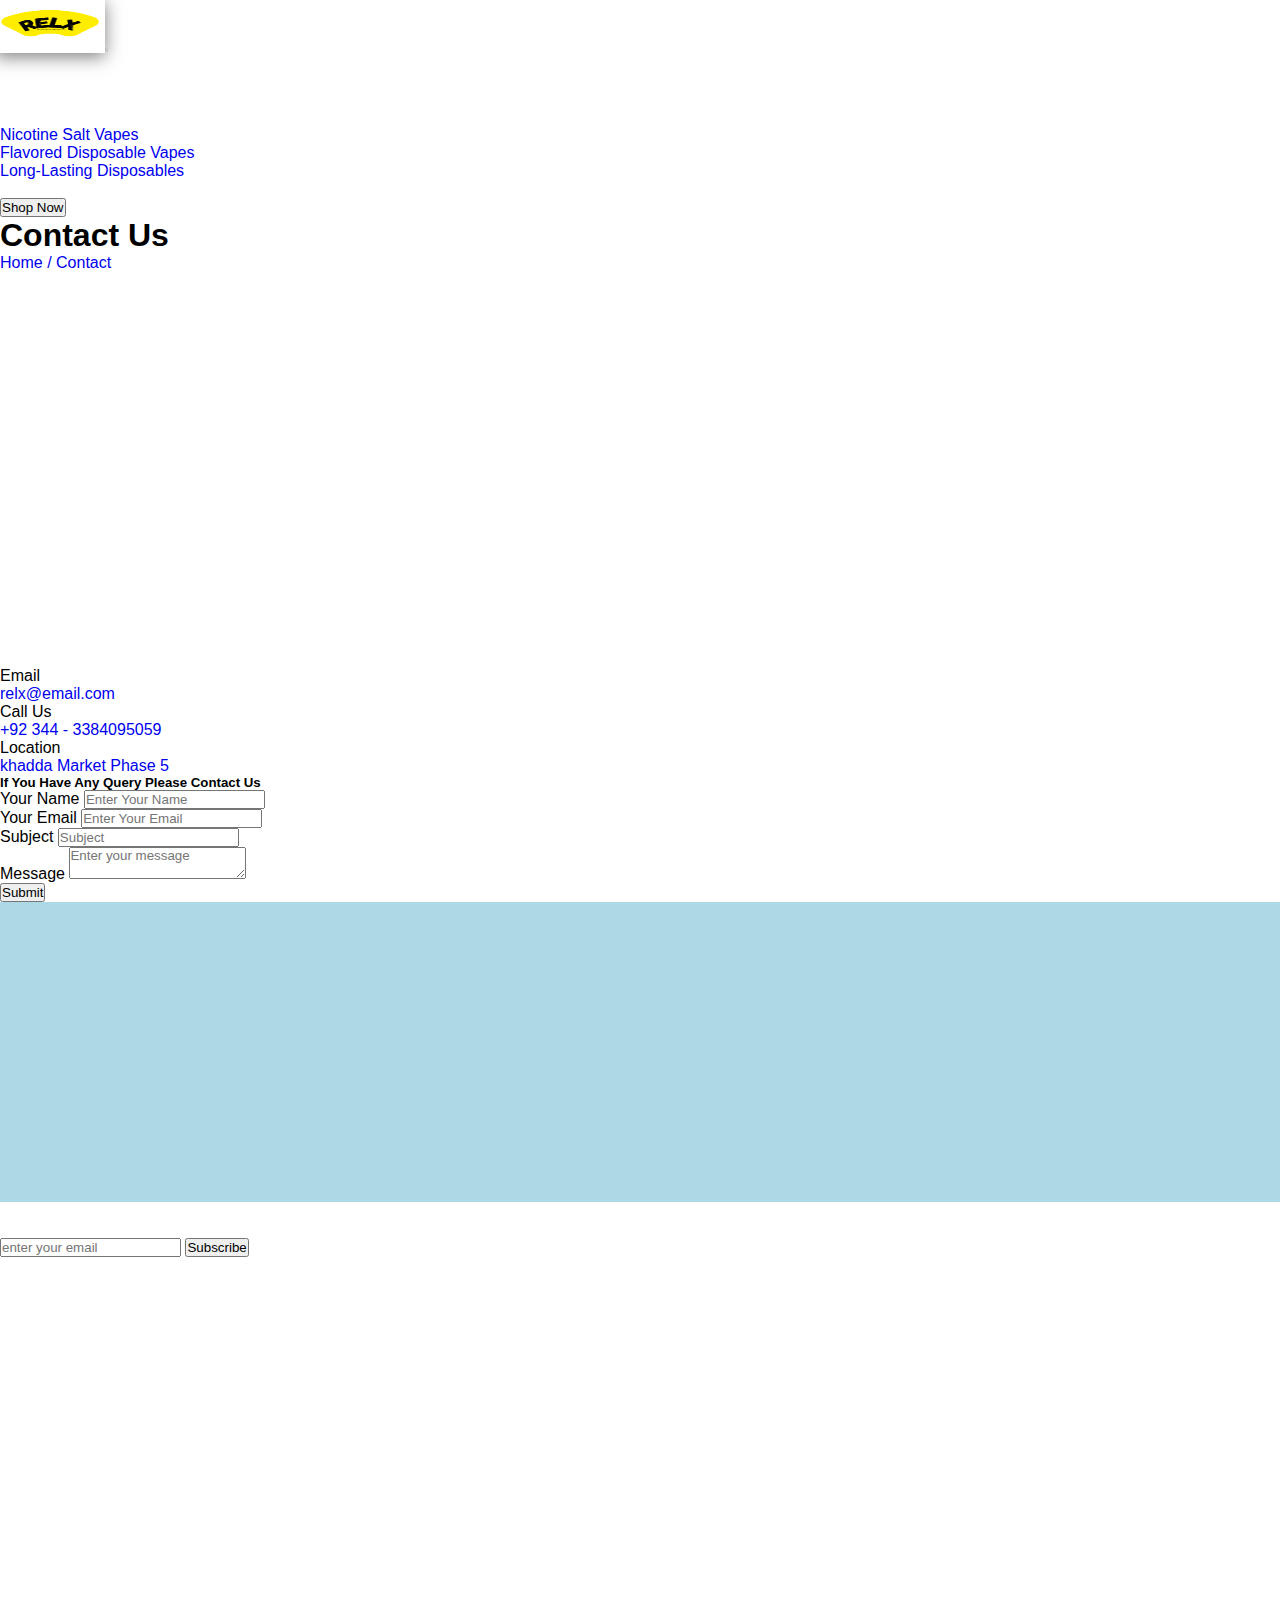
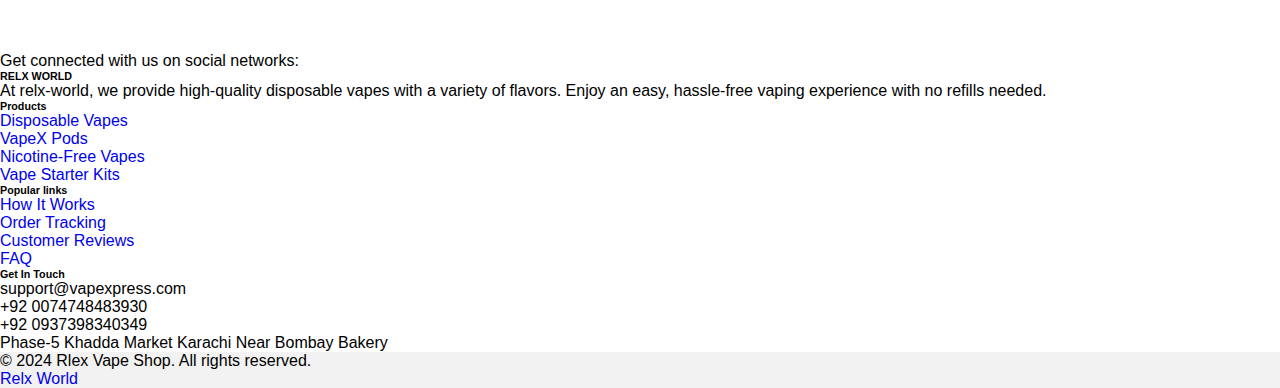
<file: contact.html>
<!DOCTYPE html>
<html lang="en">
<head>
    <meta charset="UTF-8">
    <meta name="viewport" content="width=device-width, initial-scale=1.0">
    <title>Contact</title>
    <link rel="icon" href="images/favion.jpg">
      <!-- Font Awesome -->
      <link rel="stylesheet" href="https://cdnjs.cloudflare.com/ajax/libs/font-awesome/6.7.1/css/all.min.css" integrity="sha512-5Hs3dF2AEPkpNAR7UiOHba+lRSJNeM2ECkwxUIxC1Q/FLycGTbNapWXB4tP889k5T5Ju8fs4b1P5z/iB4nMfSQ==" crossorigin="anonymous" referrerpolicy="no-referrer" />
      <!-- External CSS -->
      <link rel="stylesheet" href="style.css">
      <!-- Bootstrap -->
      <link href="https://cdn.jsdelivr.net/npm/bootstrap@5.0.2/dist/css/bootstrap.min.css" rel="stylesheet" integrity="sha384-EVSTQN3/azprG1Anm3QDgpJLIm9Nao0Yz1ztcQTwFspd3yD65VohhpuuCOmLASjC" crossorigin="anonymous">
      <!-- Animate.css -->
      <link rel="stylesheet" href="https://cdnjs.cloudflare.com/ajax/libs/animate.css/4.1.1/animate.min.css">
      <!-- JQuery -->
      <script src="https://code.jquery.com/jquery-3.6.0.min.js"></script>
</head>
<body>
  <nav class="navbar navbar-expand-lg bg-dark fixed-top">
    <div class="container-fluid">
      <a class="navbar-brand" href="index.html">
        <img src="images/logo.png" class="img-fluid" style="width: 100px; height: 50px;" alt="Logo">
      </a>
      <button class="navbar-toggler" type="button" data-bs-toggle="collapse" data-bs-target="#navbarNav" aria-controls="navbarNav" aria-expanded="false" aria-label="Toggle navigation">
        <i class="fa-solid fa-bars"></i>
      </button>
      <div class="collapse navbar-collapse" id="navbarNav">
        <ul class="navbar-nav ms-auto me-5 mb-2 mb-lg-0">
          <li class="nav-item"><a class="nav-link" href="index.html">Home</a></li>
          <li class="nav-item"><a class="nav-link" href="about.html">About Us</a></li>
          <li class="nav-item"><a class="nav-link" href="product.html">Products</a></li>
          <li class="nav-item dropdown">
            <a class="nav-link dropdown-toggle" href="#" id="categoriesDropdown" role="button" data-bs-toggle="dropdown" aria-expanded="false">Categories</a>
            <ul class="dropdown-menu">
              <li><a class="dropdown-item text-dark" href="categoryOne.html" >Nicotine Salt Vapes</a></li>
              <li><a class="dropdown-item text-dark" href="categoryTwo.html">Flavored Disposable Vapes</a></li>
              <li><a class="dropdown-item text-dark" href="categoryThree.html">Long-Lasting Disposables</a></li>
            </ul>
          </li>
          <li class="nav-item"><a class="nav-link" href="contact.html">Contact Us</a></li>
          <button id="button" class="btn btn-outline-primary py-2 px-4">Shop Now</button>
        </ul>
      </div>
    </div>
  </nav>
    <!-- header -->
    <header class="header py-5 ">
        <div class="container-fluid py-5 bg-dark" style="width: 100%; height: 50vh;">
            <div class="text-center mt-5">
                <h1 class="fw-bolder text-white">Contact Us</h1>
                <div class="d-flex justify-content-center">
                    <a href="index.html" class="text-decoration-none text-white animated jello infinite">Home /</a>
                    <a href="contact.html" class="text-decoration-none ms-2 text-white animated jello infinite">Contact</a>
                </div>
            </div>
        </div>
    </header>
    <!-- main section -->
    <div class="container-fluid">
        <div class="container py-5">
            <div class="row text-align-center g-3">
                <div class="col-lg-4 col-md-12 col-sm-12">
                    <div class=" position-relative bg-dark text-center p-3">
                        <div class=" border py-5"> 
                            <i class="fa-solid fa-envelope text-white fa-2x"></i>
                            <p class="mt-2 text-white animated jello infinite">Email</p>
                            <a href="mailto:relx@email.com" class="text-decoration-none text-white">relx@email.com</a>
                        </div>
                    </div>
                </div>
                <div class="col-lg-4 col-md-12 col-sm-12">
                    <div class="position-relative bg-dark text-center p-3">
                        <div class=" border py-5">
                            <i class="fa-duotone fa-solid fa-phone fa-2x text-white"></i>                          
                            <p class="text-white mt-2 animated jello infinite">Call Us</p>
                            <a href="tel:+9873409843794" class="text-white text-decoration-none ">+92 344 - 3384095059</a>
                        </div>
                    </div>
                </div>
                <div class="col-lg-4 col-md-12  col-sm-12">
                    <div class="position-relative bg-dark text-center p-3">
                        <div class=" border py-5">
                            <i class="fa-duotone fa-solid fa-location-dot fa-2x text-white"></i>                          
                            <p class="text-white mt-2 animated jello infinite">Location </p>
                            <a href="https://www.google.com/maps?q=karachi%20khadda%20market%20dha%20phase%205%20pakistan" class="text-white text-decoration-none ">khadda Market Phase 5</a>
                        </div>
                    </div>
                </div>
            </div>
        </div>
    </div> 
    <!-- location and from section -->
    <div class="container-fluid py-5 ">
      <div class="container">
          <div class="mx-auto text-center" style="max-width: 600px;">
              <h5 class="text-uppercase p-4 animated jello">If You Have Any Query <span class="text-primary text-uppercase fw-bold"> Please Contact Us</span></h5>
          </div>
          <div class="row g-2 ">
              <!-- Form Section -->
              <div class="col-12 col-md-6">
                  <form action="">
                      <div class="mb-3">
                          <label for="yourName" class="form-label">Your Name</label>
                          <input type="text" id="yourName" class="form-control" placeholder="Enter Your Name" required>
                      </div>
                      <div class="mb-3">
                          <label for="yourEmail" class="form-label">Your Email</label>
                          <input type="email" id="yourEmail" class="form-control" required placeholder="Enter Your Email">
                      </div>
                      <div class="mb-3">
                          <label for="yourSubject" class="form-label">Subject</label>
                          <input type="text" id="yourSubject" class="form-control" placeholder="Subject" required>
                      </div>
                      <div class="mb-3">
                          <label for="message" class="form-label">Message</label>
                          <textarea name="message" id="message" class="form-control" placeholder="Enter your message" required></textarea>
                      </div>
                      <button class="btn btn-dark mt-4 btn-lg w-100">Submit</button>
                  </form>
              </div>
              <div class="col-12 col-md-6 col-sm-12">
                  <div class="mapswrapper">
                      <iframe class="rounded" width="100%" height="300" loading="lazy" allowfullscreen src="https://www.google.com/maps/embed/v1/place?key=AIzaSyBFw0Qbyq9zTFTd-tUY6dZWTgaQzuU17R8&q=karachi%20khadda%20market%20dha%20phase%205%20pakistan&zoom=10&maptype=roadmap"></iframe>
                  </div>
              </div>
          </div>
      </div>
  </div>
  <!-- Your existing subscription form in index.html -->
  <div class="container-fluid mb- py-5 bg-dark" style="width: 100%; height: 50vh;">
    <div class="container">
      <div class="text-center">
        <h4 style="color: white;" class="fw-bold mt-3">Let's Subscribe To The Newsletter</h4>
        <p class="text-md-e" style="color: white;">Subscribe now to get a 30% discount on any of our products</p>
        <div class="input-group">
          <input type="email" id="emailInput" class="form-control" placeholder="enter your email" required>
          <span class="input-group-text">
            <i class="fas fa-envelope animated jello infinite"></i>
          </span>
          <button class="btn btn-outline-light" id="subscribeButton"  onclick="handleSubscription()">Subscribe</button>
        </div>
      </div>
    </div>
  </div>
 <!-- footer section -->
 <footer class="text-center text-lg-start bg-dark text-muted">
  <!-- Section: Social media -->
  <section class="d-flex justify-content-center justify-content-lg-between p-4 border-bottom">
    <div class="me-5 d-none d-lg-block">
      <span>Get connected with us on social networks:</span>
    </div>
    <div>
      <a href="" class="me-4 text-reset">
        <i class="fab fa-facebook-f  animated jello infinite"></i>
      </a>
      <a href="" class="me-4 text-reset">
        <i class="fab fa-twitter  animated jello infinite"></i>
      </a>
      <a href="" class="me-4 text-reset">
        <i class="fab fa-google  animated jello infinite"></i>
      </a>
      <a href="" class="me-4 text-reset">
        <i class="fab fa-instagram  animated jello infinite"></i>
      </a>
      <a href="" class="me-4 text-reset">
        <i class="fab fa-linkedin  animated jello infinite "></i>
      </a>
    </div>
  </section>    
  <section>
    <div class="container text-center text-md-start mt-5">
      <div class="row mt-3">
        <div class="col-md-3 col-lg-4 col-xl-3 mx-auto mb-4">
          <h6 class="text-uppercase fw-bold mb-4 d-flex">
            <p class="text-white text-muted">RELX WORLD</p>
          </h6>
          <p>
            At relx-world, we provide high-quality disposable vapes with a variety of flavors. Enjoy an easy, hassle-free vaping experience with no refills needed.
          </p>
        </div>
        <div class="col-md-2 col-lg-2 col-xl-2 mx-auto mb-4">
          <h6 class="text-uppercase fw-bold mb-4 text-white text-muted">
            Products
          </h6>
          <p>
            <a href="#!" class="text-reset text-decoration-none">Disposable Vapes</a>
          </p>
          <p>
            <a href="#!" class="text-reset text-decoration-none">VapeX Pods</a>
          </p>
          <p>
            <a href="#!" class="text-reset text-decoration-none">Nicotine-Free Vapes</a>
          </p>
          <p>
            <a href="#!" class="text-reset text-decoration-none">Vape Starter Kits</a>
          </p>
        </div>
        <div class="col-md-3 col-lg-2 col-xl-2 mx-auto mb-4">
          <!-- Links -->
          <h6 class="text-uppercase fw-bold mb-4 text-white text-muted">
            Popular links
          </h6>
          <p>
            <a href="#!" class="text-reset text-decoration-none">How It Works</a>
          </p>
          <p>
            <a href="#!" class="text-reset text-decoration-none">Order Tracking</a>
          </p>
          <p>
            <a href="#!" class="text-reset text-decoration-none">Customer Reviews</a>
          </p>
          <p>
            <a href="#!" class="text-reset text-decoration-none">FAQ</a>
          </p>
        </div>
        <div class="col-md-4 col-lg-3 col-xl-3 mx-auto mb-md-0 mb-4">
          <h6 class="text-uppercase fw-bold mb-4 text-white text-muted">Get In Touch</h6>
          <p>
            <i class="fas fa-envelope me-3"></i>
            support@vapexpress.com
          </p>
          <p><i class="fas fa-phone me-3"></i> +92 0074748483930</p>
          <p><i class="fas fa-print me-3"></i> +92 0937398340349</p>
          <p><i class="fas fa-home me-3"></i> Phase-5 Khadda Market Karachi Near Bombay Bakery</p>
        </div>
      </div>
    </div>
  </section>
  <div class="text-center p-4  animated jello "  style="background-color: rgba(0, 0, 0, 0.05);">
    <p class="text-light ">© 2024 Rlex Vape Shop. All rights reserved.</p>
    <a target="_blank" class="text-reset fw-bold text-decoration-none " href="ahmedrazakhan1111.github.io/RelxKarachi">Relx World</a>
  </div>
  <a href="#" class="btn btn-lg btn-dark back-to-top"><i class="fa-solid fa-arrow-up"></i></a>
</footer>

    <script>
            // Function to handle form submission
            function handleSubscription() { 
        const emailInput = document.getElementById('emailInput').value;

        if (emailInput === "") {
          alert("Please enter your email.");
          return;
        }
        window.location.href = "congurates.html";
      }
    </script>
     <!-- javaScript cdn -->
     <script src="https://cdn.jsdelivr.net/npm/bootstrap@5.0.2/dist/js/bootstrap.min.js" integrity="sha384-cVKIPhGWiC2Al4u+LWgxfKTRIcfu0JTxR+EQDz/bgldoEyl4H0zUF0QKbrJ0EcQF" crossorigin="anonymous"></script>
</body>
</html>
</file>
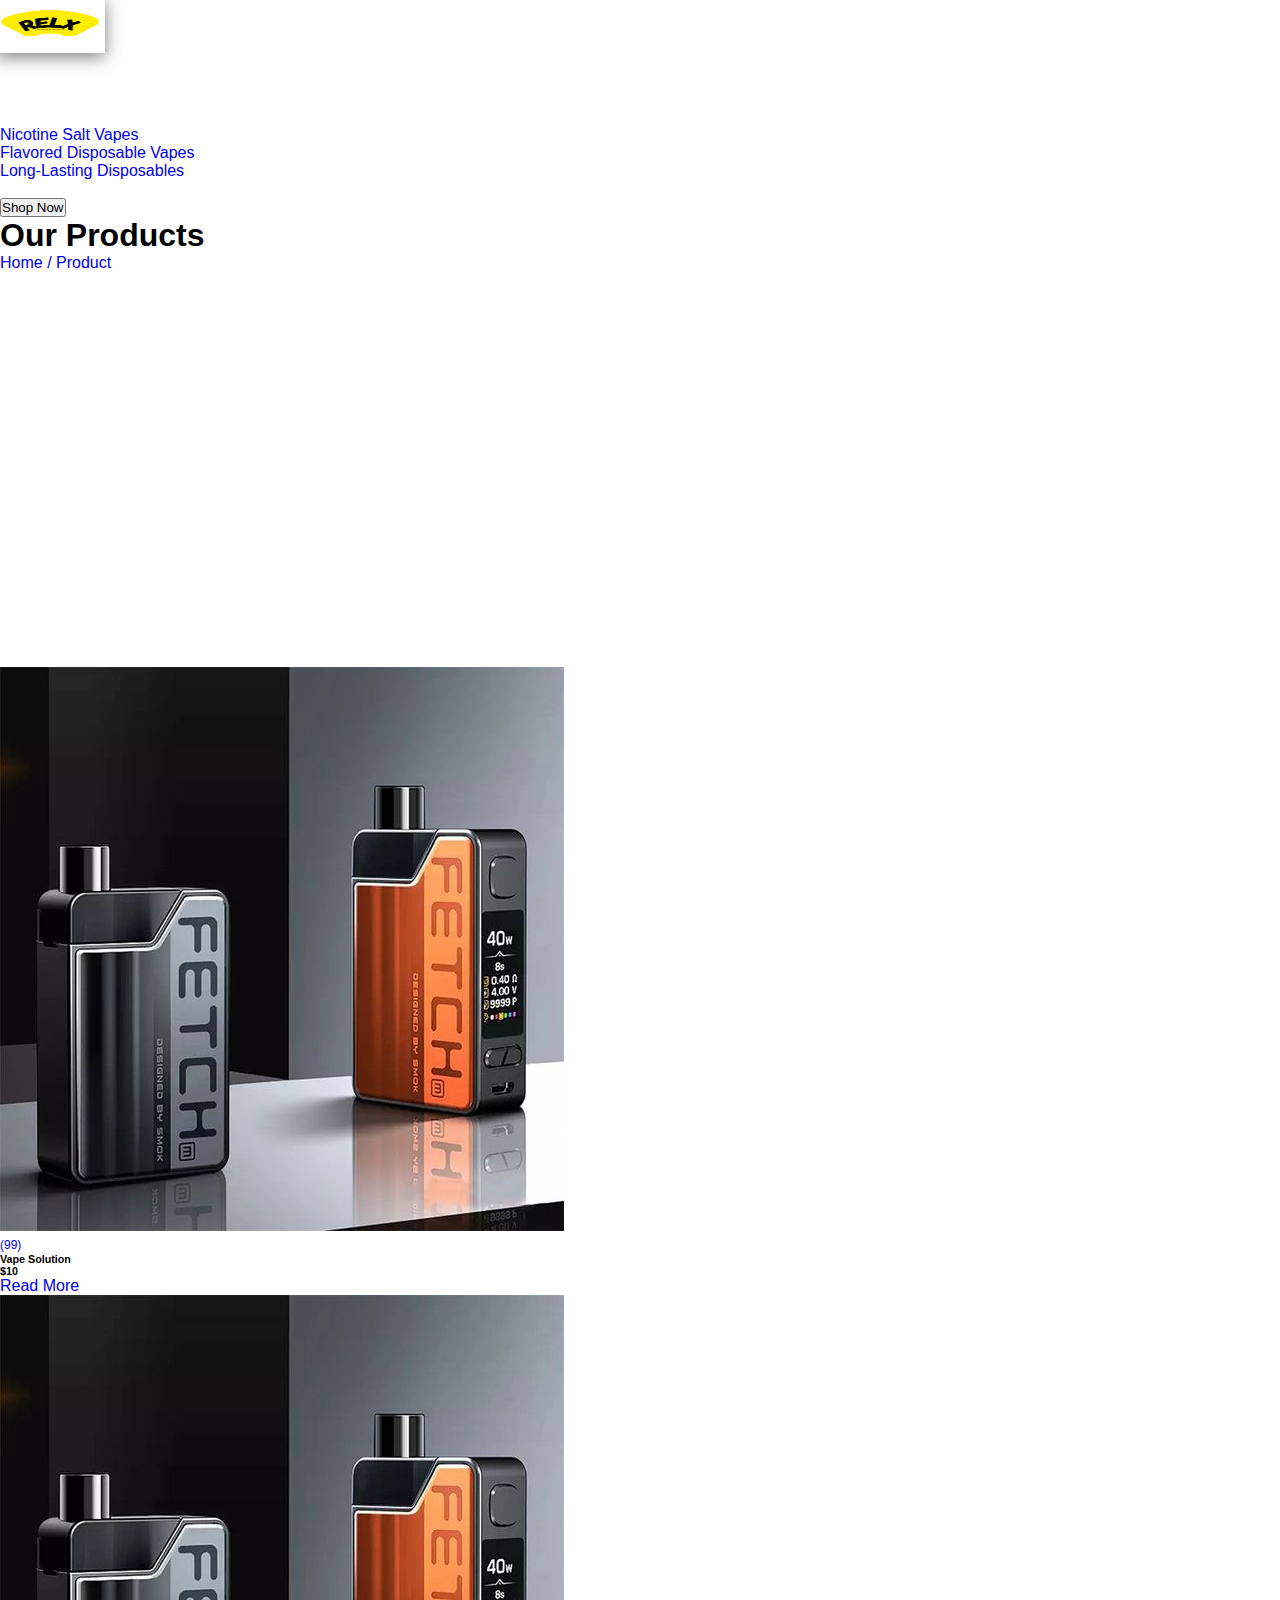
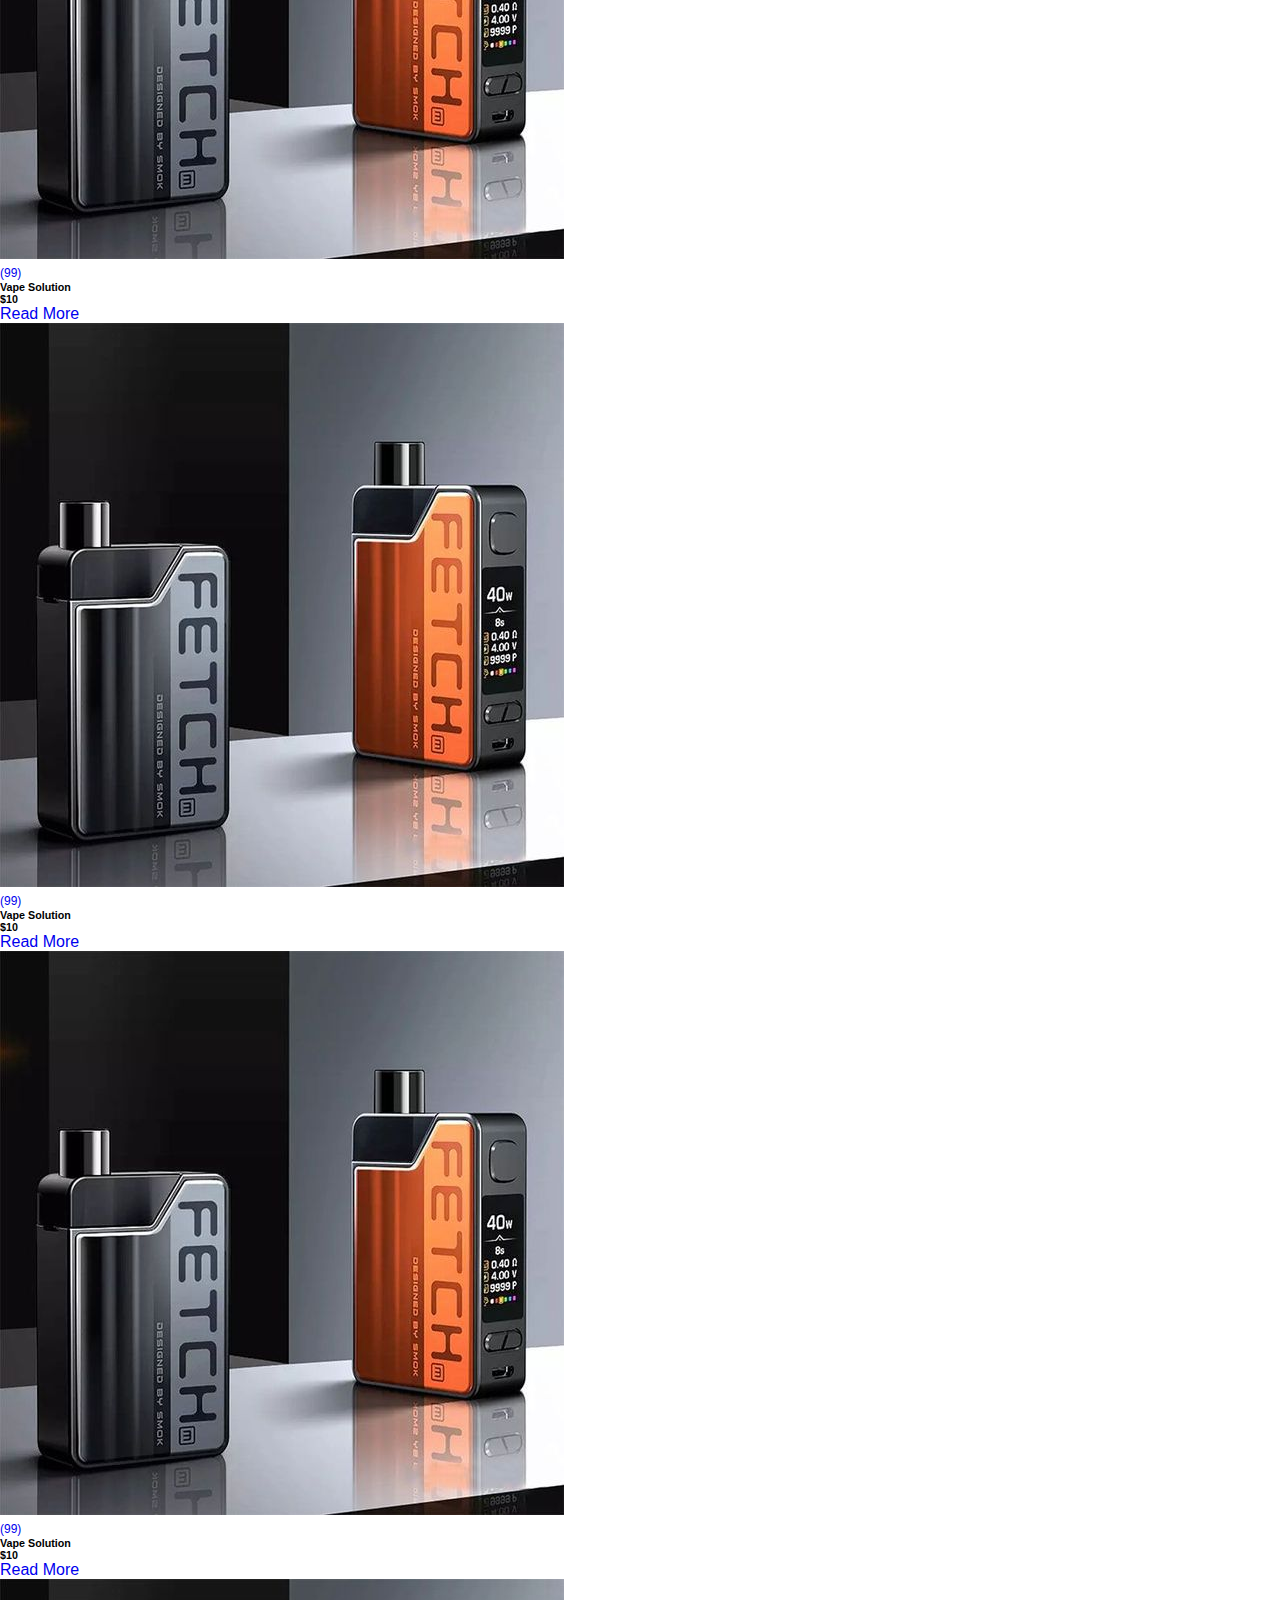
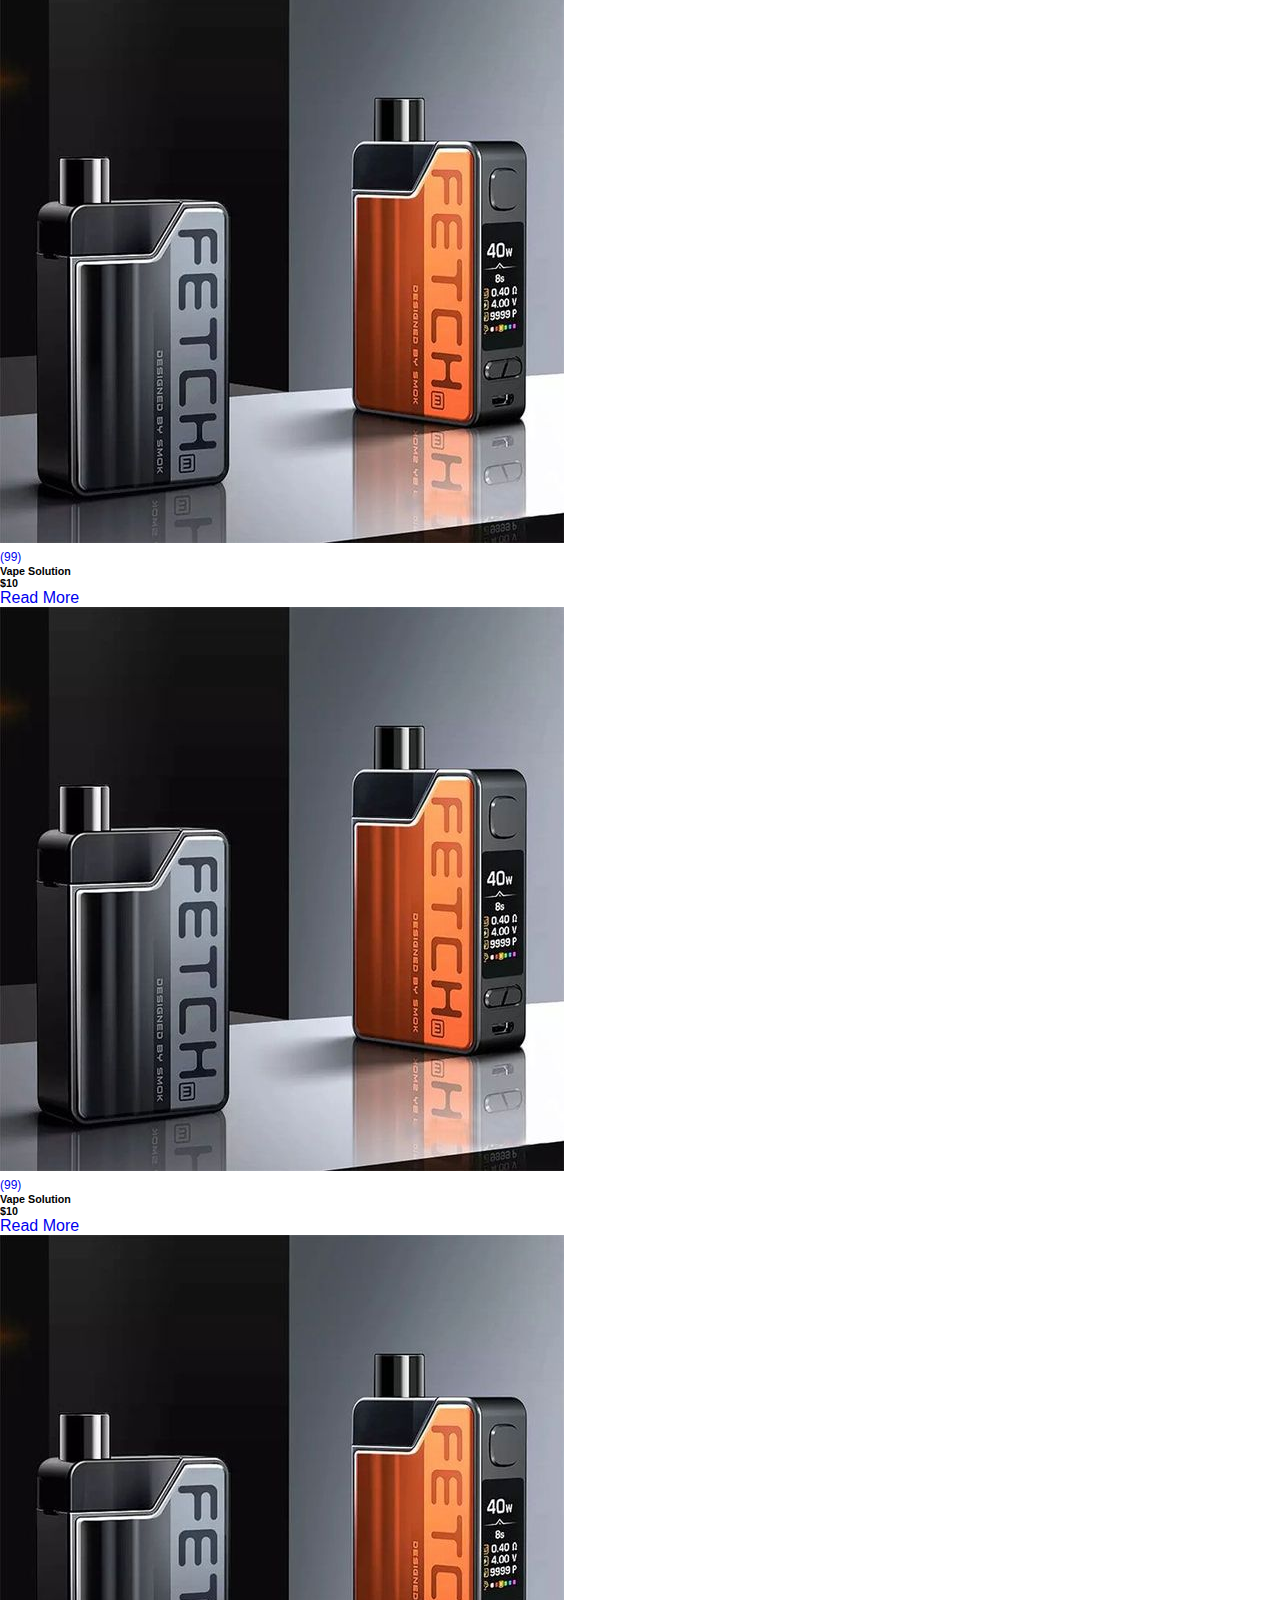
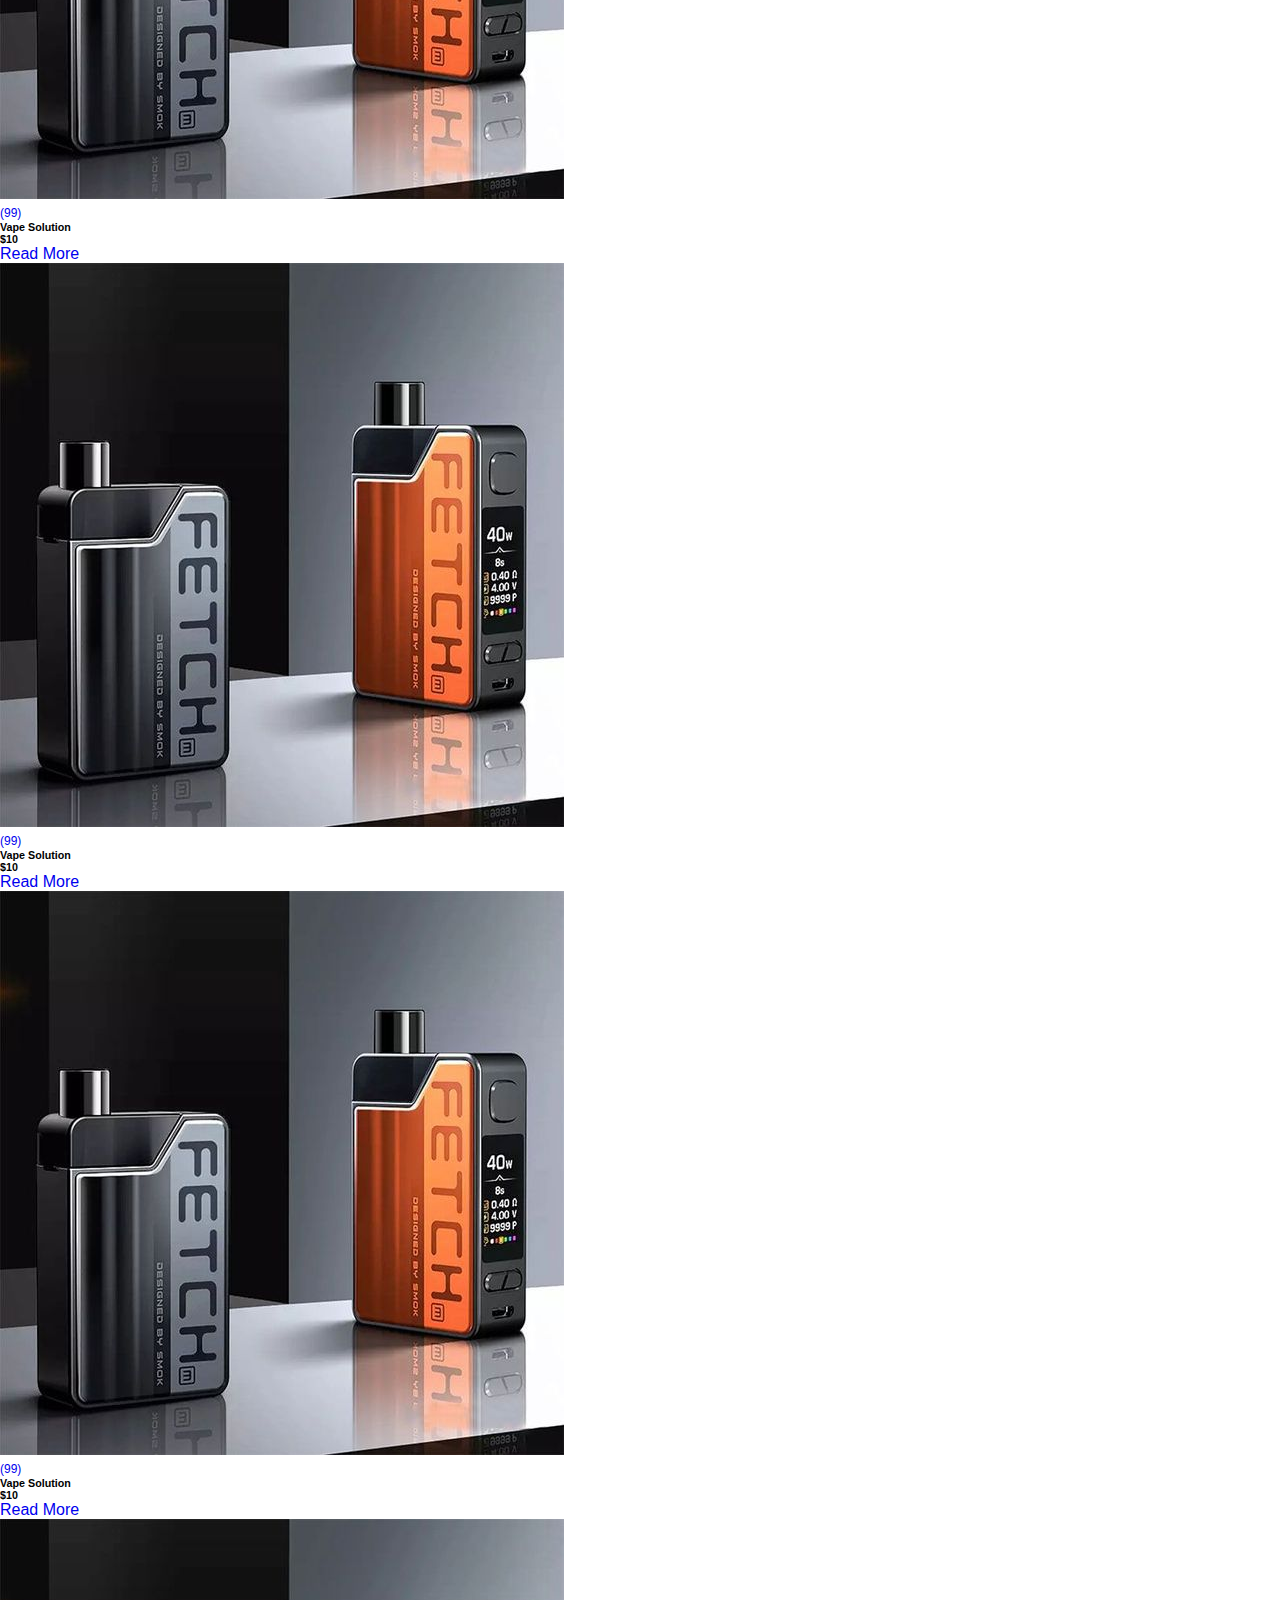
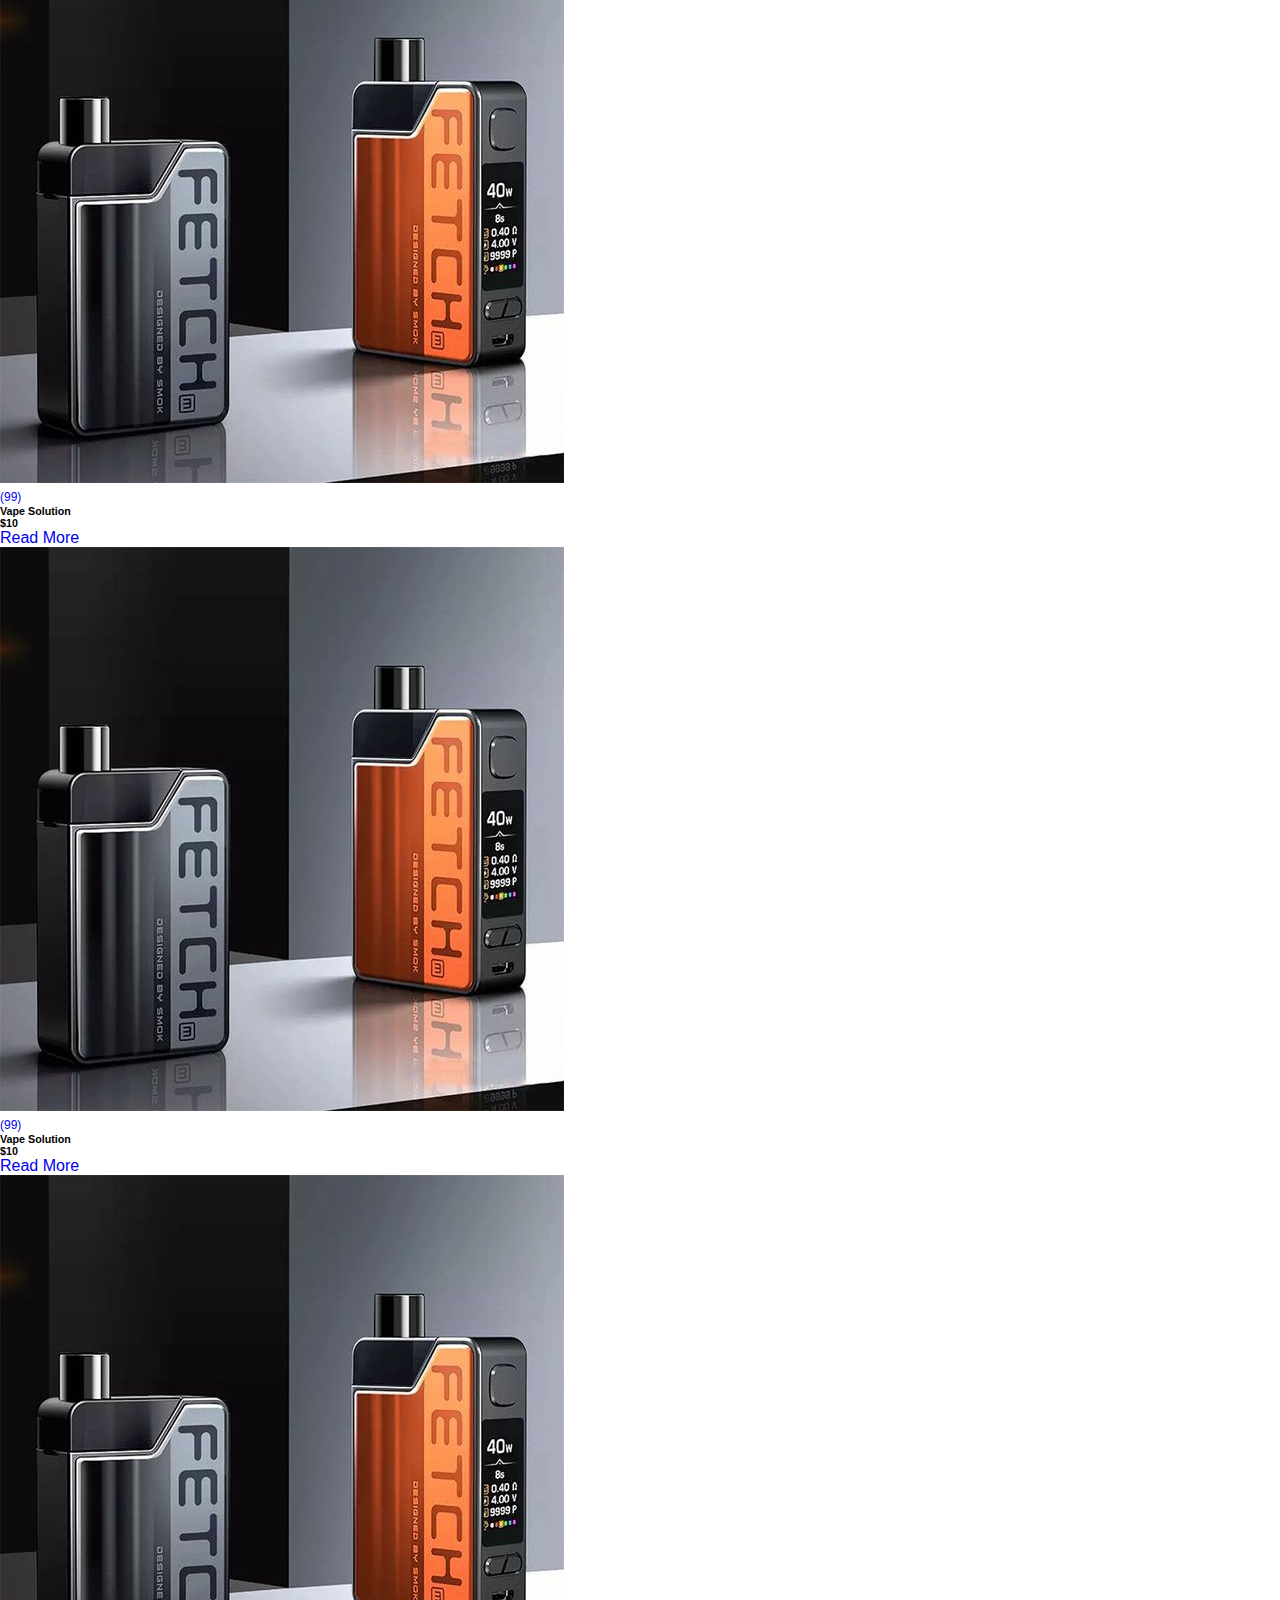
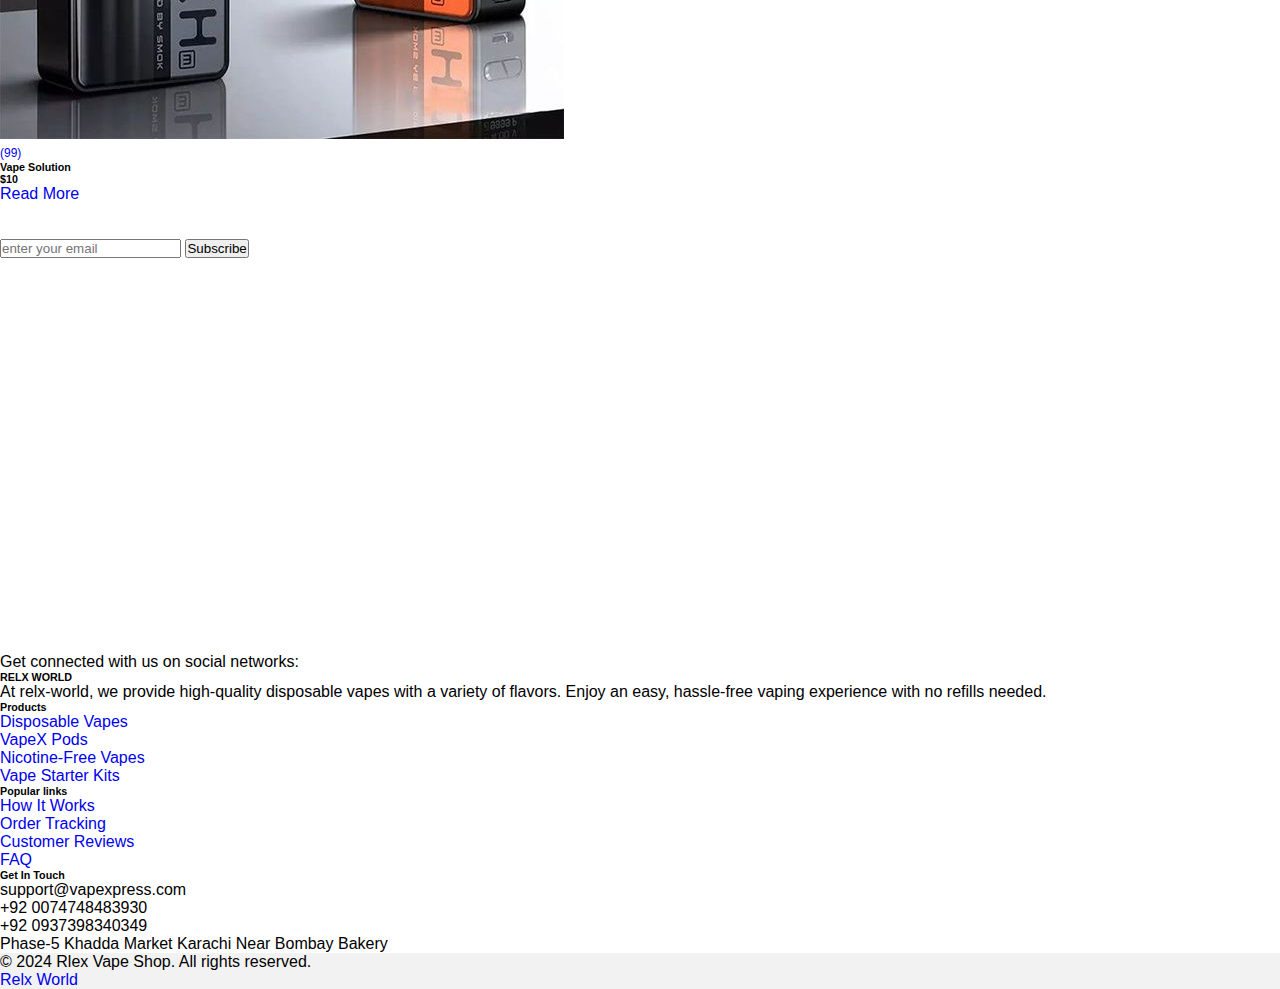
<file: product.html>
<!DOCTYPE html>
<html lang="en">
<head>
  <meta charset="UTF-8">
  <meta name="viewport" content="width=device-width, initial-scale=1.0">
  <title>Our Product</title>
  <link rel="icon" href="images/favion.jpg">
      <!-- Font Awesome -->
      <link rel="stylesheet" href="https://cdnjs.cloudflare.com/ajax/libs/font-awesome/6.7.1/css/all.min.css" integrity="sha512-5Hs3dF2AEPkpNAR7UiOHba+lRSJNeM2ECkwxUIxC1Q/FLycGTbNapWXB4tP889k5T5Ju8fs4b1P5z/iB4nMfSQ==" crossorigin="anonymous" referrerpolicy="no-referrer" />
      <!-- External CSS -->
      <link rel="stylesheet" href="style.css">
      <!-- Bootstrap -->
      <link href="https://cdn.jsdelivr.net/npm/bootstrap@5.0.2/dist/css/bootstrap.min.css" rel="stylesheet" integrity="sha384-EVSTQN3/azprG1Anm3QDgpJLIm9Nao0Yz1ztcQTwFspd3yD65VohhpuuCOmLASjC" crossorigin="anonymous">
      <!-- Animate.css -->
      <link rel="stylesheet" href="https://cdnjs.cloudflare.com/ajax/libs/animate.css/4.1.1/animate.min.css">
      <!-- JQuery -->
      <script src="https://code.jquery.com/jquery-3.6.0.min.js"></script>
</head>
<body>
  <nav class="navbar navbar-expand-lg bg-dark fixed-top">
    <div class="container-fluid">
      <a class="navbar-brand" href="index.html">
        <img src="images/logo.png" class="img-fluid" style="width: 100px; height: 50px;" alt="Logo">
      </a>
      <button class="navbar-toggler" type="button" data-bs-toggle="collapse" data-bs-target="#navbarNav" aria-controls="navbarNav" aria-expanded="false" aria-label="Toggle navigation">
        <i class="fa-solid fa-bars"></i>
      </button>
      <div class="collapse navbar-collapse" id="navbarNav">
        <ul class="navbar-nav ms-auto me-5 mb-2 mb-lg-0">
          <li class="nav-item"><a class="nav-link" href="index.html">Home</a></li>
          <li class="nav-item"><a class="nav-link" href="about.html">About Us</a></li>
          <li class="nav-item"><a class="nav-link" href="product.html">Products</a></li>
          <li class="nav-item dropdown">
            <a class="nav-link dropdown-toggle" href="#" id="categoriesDropdown" role="button" data-bs-toggle="dropdown" aria-expanded="false">Categories</a>
            <ul class="dropdown-menu">
              <li><a class="dropdown-item text-dark" href="categoryOne.html" >Nicotine Salt Vapes</a></li>
              <li><a class="dropdown-item text-dark" href="categoryTwo.html">Flavored Disposable Vapes</a></li>
              <li><a class="dropdown-item text-dark" href="categoryThree.html">Long-Lasting Disposables</a></li>
            </ul>
          </li>
          <li class="nav-item"><a class="nav-link" href="contact.html">Contact Us</a></li>
          <button id="button" class="btn btn-outline-primary py-2 px-4">Shop Now</button>
        </ul>
      </div>
    </div>
  </nav>
   <!-- header -->
  <header class="header py-5 ">
    <div class="container-fluid py-5 bg-dark" style="width: 100%; height: 50vh;">
        <div class="text-center mt-5">
            <h1 class="fw-bolder text-white">Our Products</h1>
            <div class="d-flex justify-content-center">
                <a href="index.html" target="_blank" class="text-decoration-none text-white animated jello infinite">Home /</a>
                <a href="product.html" class="animated jello infinite text-decoration-none ms-2 text-white">Product</a>
            </div>
        </div>
    </div>
  </header>
  <!-- Main Section start -->
  <div class="container-fluid py-3 px-5">
    <div class="row g-2">
        <div class="col-lg-3 col-md-6 col-sm-12">
            <div class="card shadow">
                <img src="images/vape-9.jpg" class="rounded" alt="Vape Image">
                <div class="card-body text-center">
                    <div class="d-flex justify-content-center align-items-center">
                        <i class="fa-solid fa-star"></i>
                        <i class="fa-solid fa-star"></i>
                        <i class="fa-solid fa-star"></i>
                        <i class="fa-solid fa-star"></i>
                        <a href="#" class="text-decoration-none text-dark ms-1" style="font-size: 12px;">(99)</a>
                    </div>
                    <h6 class="fw-bold mt-1 fw-b">Vape Solution</h6>
                    <h6 class="fw-bold text-muted">$10</h6>
                    <a href="readMore.html" class="btn btn-outline-dark btn-sm fw-bold py-2 mt-2">Read More</a>
                </div>
            </div>
        </div>
        <div class="col-lg-3 col-md-6 col-sm-12">
            <div class="card shadow">
                <img src="images/vape-9.jpg" class="rounded" alt="Vape Image">
                <div class="card-body text-center">
                    <div class="d-flex justify-content-center align-items-center">
                        <i class="fa-solid fa-star"></i>
                        <i class="fa-solid fa-star"></i>
                        <i class="fa-solid fa-star"></i>
                        <i class="fa-solid fa-star"></i>
                        <a href="#" class="text-decoration-none text-dark ms-1" style="font-size: 12px;">(99)</a>
                    </div>
                    <h6 class="fw-bold mt-1 fw-b">Vape Solution</h6>
                    <h6 class="fw-bold text-muted">$10</h6>
                    <a href="readMore.html" class="btn btn-outline-dark btn-sm fw-bold py-2 mt-2">Read More</a>
                </div>
            </div>
        </div>
        <div class="col-lg-3 col-md-6 col-sm-12">
            <div class="card shadow">
                <img src="images/vape-9.jpg" class="rounded" alt="Vape Image">
                <div class="card-body text-center">
                    <div class="d-flex justify-content-center align-items-center">
                        <i class="fa-solid fa-star"></i>
                        <i class="fa-solid fa-star"></i>
                        <i class="fa-solid fa-star"></i>
                        <i class="fa-solid fa-star"></i>
                        <a href="#" class="text-decoration-none text-dark ms-1" style="font-size: 12px;">(99)</a>
                    </div>
                    <h6 class="fw-bold mt-1 fw-b">Vape Solution</h6>
                    <h6 class="fw-bold text-muted">$10</h6>
                    <a href="readMore.html" class="btn btn-outline-dark btn-sm fw-bold py-2 mt-2">Read More</a>
                </div>
            </div>
        </div>
        <div class="col-lg-3 col-md-6 col-sm-12">
            <div class="card shadow">
                <img src="images/vape-9.jpg" class="rounded" alt="Vape Image">
                <div class="card-body text-center">
                    <div class="d-flex justify-content-center align-items-center">
                        <i class="fa-solid fa-star"></i>
                        <i class="fa-solid fa-star"></i>
                        <i class="fa-solid fa-star"></i>
                        <i class="fa-solid fa-star"></i>
                        <a href="#" class="text-decoration-none text-dark ms-1" style="font-size: 12px;">(99)</a>
                    </div>
                    <h6 class="fw-bold mt-1 fw-b">Vape Solution</h6>
                    <h6 class="fw-bold text-muted">$10</h6>
                    <a href="readMore.html" class="btn btn-outline-dark btn-sm fw-bold py-2 mt-2">Read More</a>
                </div>
            </div>
        </div>
    </div>
    <div class="row g-2 py-5">
        <div class="col-lg-3 col-md-6 col-sm-12">
            <div class="card shadow">
                <img src="images/vape-9.jpg" class="rounded" alt="Vape Image">
                <div class="card-body text-center">
                    <div class="d-flex justify-content-center align-items-center">
                        <i class="fa-solid fa-star"></i>
                        <i class="fa-solid fa-star"></i>
                        <i class="fa-solid fa-star"></i>
                        <i class="fa-solid fa-star"></i>
                        <a href="#" class="text-decoration-none text-dark ms-1" style="font-size: 12px;">(99)</a>
                    </div>
                    <h6 class="fw-bold mt-1 fw-b">Vape Solution</h6>
                    <h6 class="fw-bold text-muted">$10</h6>
                    <a href="readMore.html" class="btn btn-outline-dark btn-sm fw-bold py-2 mt-2">Read More</a>
                </div>
            </div>
        </div>
        <div class="col-lg-3 col-md-6 col-sm-12">
            <div class="card shadow">
                <img src="images/vape-9.jpg" class="rounded" alt="Vape Image">
                <div class="card-body text-center">
                    <div class="d-flex justify-content-center align-items-center">
                        <i class="fa-solid fa-star"></i>
                        <i class="fa-solid fa-star"></i>
                        <i class="fa-solid fa-star"></i>
                        <i class="fa-solid fa-star"></i>
                        <a href="#" class="text-decoration-none text-dark ms-1" style="font-size: 12px;">(99)</a>
                    </div>
                    <h6 class="fw-bold mt-1 fw-b">Vape Solution</h6>
                    <h6 class="fw-bold text-muted">$10</h6>
                    <a href="readMore.html" class="btn btn-outline-dark btn-sm fw-bold py-2 mt-2">Read More</a>
                </div>
            </div>
        </div>
        <div class="col-lg-3 col-md-6 col-sm-12">
            <div class="card shadow">
                <img src="images/vape-9.jpg" class="rounded" alt="Vape Image">
                <div class="card-body text-center">
                    <div class="d-flex justify-content-center align-items-center">
                        <i class="fa-solid fa-star"></i>
                        <i class="fa-solid fa-star"></i>
                        <i class="fa-solid fa-star"></i>
                        <i class="fa-solid fa-star"></i>
                        <a href="#" class="text-decoration-none text-dark ms-1" style="font-size: 12px;">(99)</a>
                    </div>
                    <h6 class="fw-bold mt-1 fw-b">Vape Solution</h6>
                    <h6 class="fw-bold text-muted">$10</h6>
                    <a href="readMore.html" class="btn btn-outline-dark btn-sm fw-bold py-2 mt-2">Read More</a>
                </div>
            </div>
        </div>
        <div class="col-lg-3 col-md-6 col-sm-12">
            <div class="card shadow">
                <img src="images/vape-9.jpg" class="rounded" alt="Vape Image">
                <div class="card-body text-center">
                    <div class="d-flex justify-content-center align-items-center">
                        <i class="fa-solid fa-star"></i>
                        <i class="fa-solid fa-star"></i>
                        <i class="fa-solid fa-star"></i>
                        <i class="fa-solid fa-star"></i>
                        <a href="#" class="text-decoration-none text-dark ms-1" style="font-size: 12px;">(99)</a>
                    </div>
                    <h6 class="fw-bold mt-1 fw-b">Vape Solution</h6>
                    <h6 class="fw-bold text-muted">$10</h6>
                    <a href="readMore.html" class="btn btn-outline-dark btn-sm fw-bold py-2 mt-2">Read More</a>
                </div>
            </div>
        </div>
    </div>
    <div class="row g-2 py-5">
        <div class="col-lg-3 col-md-6 col-sm-12">
            <div class="card shadow">
                <img src="images/vape-9.jpg" class="rounded" alt="Vape Image">
                <div class="card-body text-center">
                    <div class="d-flex justify-content-center align-items-center">
                        <i class="fa-solid fa-star"></i>
                        <i class="fa-solid fa-star"></i>
                        <i class="fa-solid fa-star"></i>
                        <i class="fa-solid fa-star"></i>
                        <a href="#" class="text-decoration-none text-dark ms-1" style="font-size: 12px;">(99)</a>
                    </div>
                    <h6 class="fw-bold mt-1 fw-b">Vape Solution</h6>
                    <h6 class="fw-bold text-muted">$10</h6>
                    <a href="readMore.html" class="btn btn-outline-dark btn-sm fw-bold py-2 mt-2">Read More</a>
                </div>
            </div>
        </div>
        <div class="col-lg-3 col-md-6 col-sm-12">
            <div class="card shadow">
                <img src="images/vape-9.jpg" class="rounded" alt="Vape Image">
                <div class="card-body text-center">
                    <div class="d-flex justify-content-center align-items-center">
                        <i class="fa-solid fa-star"></i>
                        <i class="fa-solid fa-star"></i>
                        <i class="fa-solid fa-star"></i>
                        <i class="fa-solid fa-star"></i>
                        <a href="#" class="text-decoration-none text-dark ms-1" style="font-size: 12px;">(99)</a>
                    </div>
                    <h6 class="fw-bold mt-1 fw-b">Vape Solution</h6>
                    <h6 class="fw-bold text-muted">$10</h6>
                    <a href="readMore.html" class="btn btn-outline-dark btn-sm fw-bold py-2 mt-2">Read More</a>
                </div>
            </div>
        </div>
        <div class="col-lg-3 col-md-6 col-sm-12">
            <div class="card shadow">
                <img src="images/vape-9.jpg" class="rounded" alt="Vape Image">
                <div class="card-body text-center">
                    <div class="d-flex justify-content-center align-items-center">
                        <i class="fa-solid fa-star"></i>
                        <i class="fa-solid fa-star"></i>
                        <i class="fa-solid fa-star"></i>
                        <i class="fa-solid fa-star"></i>
                        <a href="#" class="text-decoration-none text-dark ms-1" style="font-size: 12px;">(99)</a>
                    </div>
                    <h6 class="fw-bold mt-1 fw-b">Vape Solution</h6>
                    <h6 class="fw-bold text-muted">$10</h6>
                    <a href="readMore.html" class="btn btn-outline-dark btn-sm fw-bold py-2 mt-2">Read More</a>
                </div>
            </div>
        </div>
        <div class="col-lg-3 col-md-6 col-sm-12">
            <div class="card shadow">
                <img src="images/vape-9.jpg" class="rounded" alt="Vape Image">
                <div class="card-body text-center">
                    <div class="d-flex justify-content-center align-items-center">
                        <i class="fa-solid fa-star"></i>
                        <i class="fa-solid fa-star"></i>
                        <i class="fa-solid fa-star"></i>
                        <i class="fa-solid fa-star"></i>
                        <a href="#" class="text-decoration-none text-dark ms-1" style="font-size: 12px;">(99)</a>
                    </div>
                    <h6 class="fw-bold mt-1 fw-b">Vape Solution</h6>
                    <h6 class="fw-bold text-muted">$10</h6>
                    <a href="readMore.html" class="btn btn-outline-dark btn-sm fw-bold py-2 mt-2">Read More</a>
                </div>
            </div>
        </div>
    </div>
</div>
<!-- main section end -->
<!-- Your existing subscription form Start -->
<div class="container-fluid mb- py-5 bg-dark" style="width: 100%; height: 50vh;">
  <div class="container">
    <div class="text-center">
      <h4 style="color: white;" class="fw-bold mt-3">Let's Subscribe To The Newsletter</h4>
      <p class="text-md-e" style="color: white;">Subscribe now to get a 30% discount on any of our products</p>
      <div class="input-group">
        <input type="email" id="emailInput" class="form-control" placeholder="enter your email" required>
        <span class="input-group-text">
          <i class="fas fa-envelope animated jello infinite"></i>
        </span>
        <button class="btn btn-outline-light" id="subscribeButton"  onclick="handleSubscription()">Subscribe</button>
      </div>
    </div>
  </div>
</div>
  <!-- footer section -->
  <footer class="text-center text-lg-start bg-dark text-muted">
    <!-- Section: Social media -->
    <section class="d-flex justify-content-center justify-content-lg-between p-4 border-bottom">
      <div class="me-5 d-none d-lg-block">
        <span>Get connected with us on social networks:</span>
      </div>
      <div>
        <a href="" class="me-4 text-reset">
          <i class="fab fa-facebook-f  animated jello infinite"></i>
        </a>
        <a href="" class="me-4 text-reset">
          <i class="fab fa-twitter  animated jello infinite"></i>
        </a>
        <a href="" class="me-4 text-reset">
          <i class="fab fa-google  animated jello infinite"></i>
        </a>
        <a href="" class="me-4 text-reset">
          <i class="fab fa-instagram  animated jello infinite"></i>
        </a>
        <a href="" class="me-4 text-reset">
          <i class="fab fa-linkedin  animated jello infinite "></i>
        </a>
      </div>
    </section>    
    <section>
      <div class="container text-center text-md-start mt-5">
        <div class="row mt-3">
          <div class="col-md-3 col-lg-4 col-xl-3 mx-auto mb-4">
            <h6 class="text-uppercase fw-bold mb-4 d-flex">
              <p class="text-white text-muted">RELX WORLD</p>
            </h6>
            <p>
              At relx-world, we provide high-quality disposable vapes with a variety of flavors. Enjoy an easy, hassle-free vaping experience with no refills needed.
            </p>
          </div>
          <div class="col-md-2 col-lg-2 col-xl-2 mx-auto mb-4">
            <h6 class="text-uppercase fw-bold mb-4 text-white text-muted">
              Products
            </h6>
            <p>
              <a href="#!" class="text-reset text-decoration-none">Disposable Vapes</a>
            </p>
            <p>
              <a href="#!" class="text-reset text-decoration-none">VapeX Pods</a>
            </p>
            <p>
              <a href="#!" class="text-reset text-decoration-none">Nicotine-Free Vapes</a>
            </p>
            <p>
              <a href="#!" class="text-reset text-decoration-none">Vape Starter Kits</a>
            </p>
          </div>
          <div class="col-md-3 col-lg-2 col-xl-2 mx-auto mb-4">
            <!-- Links -->
            <h6 class="text-uppercase fw-bold mb-4 text-white text-muted">
              Popular links
            </h6>
            <p>
              <a href="#!" class="text-reset text-decoration-none">How It Works</a>
            </p>
            <p>
              <a href="#!" class="text-reset text-decoration-none">Order Tracking</a>
            </p>
            <p>
              <a href="#!" class="text-reset text-decoration-none">Customer Reviews</a>
            </p>
            <p>
              <a href="#!" class="text-reset text-decoration-none">FAQ</a>
            </p>
          </div>
          <div class="col-md-4 col-lg-3 col-xl-3 mx-auto mb-md-0 mb-4">
            <h6 class="text-uppercase fw-bold mb-4 text-white text-muted">Get In Touch</h6>
            <p>
              <i class="fas fa-envelope me-3"></i>
              support@vapexpress.com
            </p>
            <p><i class="fas fa-phone me-3"></i> +92 0074748483930</p>
            <p><i class="fas fa-print me-3"></i> +92 0937398340349</p>
            <p><i class="fas fa-home me-3"></i> Phase-5 Khadda Market Karachi Near Bombay Bakery</p>
          </div>
        </div>
      </div>
    </section>
    <div class="text-center p-4  animated jello "  style="background-color: rgba(0, 0, 0, 0.05);">
      <p class="text-light ">© 2024 Rlex Vape Shop. All rights reserved.</p>
      <a target="_blank" class="text-reset fw-bold text-decoration-none " href="ahmedrazakhan1111.github.io/RelxKarachi">Relx World</a>
    </div>
    <a href="#" class="btn btn-lg btn-dark back-to-top"><i class="fa-solid fa-arrow-up"></i></a>
  </footer>
<script>
      // Function to handle form submission
      function handleSubscription() {
        const emailInput = document.getElementById('emailInput').value;

        // Basic email validation
        if (emailInput === "") {
          alert("Please enter your email.");
          return;
        }

        // Redirecting the user to the congratulations page
        window.location.href = "congurates.html";
      }
  </script>
  <!-- javaScript cdn -->
  <script src="https://cdn.jsdelivr.net/npm/bootstrap@5.0.2/dist/js/bootstrap.min.js" integrity="sha384-cVKIPhGWiC2Al4u+LWgxfKTRIcfu0JTxR+EQDz/bgldoEyl4H0zUF0QKbrJ0EcQF" crossorigin="anonymous"></script>
</body>
</html>
</file>
<file: style.css>
/* External Css*/
*{
    margin: 0;
    padding:0;
    box-sizing: border-box;
    text-decoration: none;
    font-family: 'Poppins', sans-serif;
}
.nav-item .nav-link{
    color: white;
}
.navbar .nav-link:hover, 
.navbar .dropdown-item:hover {
    color: #fff ;
    background-color: #007bff;
}

.navbar .nav-link:hover {
    border-bottom: 3px solid black;   
    transition: border-bottom 0.3s ease;

}
.navbar-toggler {
    box-shadow: none !important;
}
.carousel-inner{
    width: 100px;
    height: 90vh;
}

#img{
    width: 400px;
    height: 80vh;
}
i{
    font-size: 10px;
}
.mapswrapper {
    background: lightblue;
    position: relative;
    height: 300px;
}
.mapswrapper iframe {
    border: 0;
    position: relative;
    z-index: 2;
}
.mapswrapper a {
    color: rgba(0, 0, 0, 0);
    position: absolute;
    left: 0;
    top: 0;
}
.form-control {
    box-shadow: none !important;
}
.feature-item{
    transition: transform 0.3s ease, box-shadow 0.3s ease;
}
.feature-item:hover{
    transform: scale(1.1);
    box-shadow: 0 4px 15px rgba(0, 0, 0, 0.5);
}
.img-fluid{
    transition: transform 0.3s ease, box-shadow 0.3s ease;
}
.img-fluid:hover{
    transform: scale(1.1);
    box-shadow: 0 4px 15px rgba(0, 0, 0, 0.5);
}
</file>
